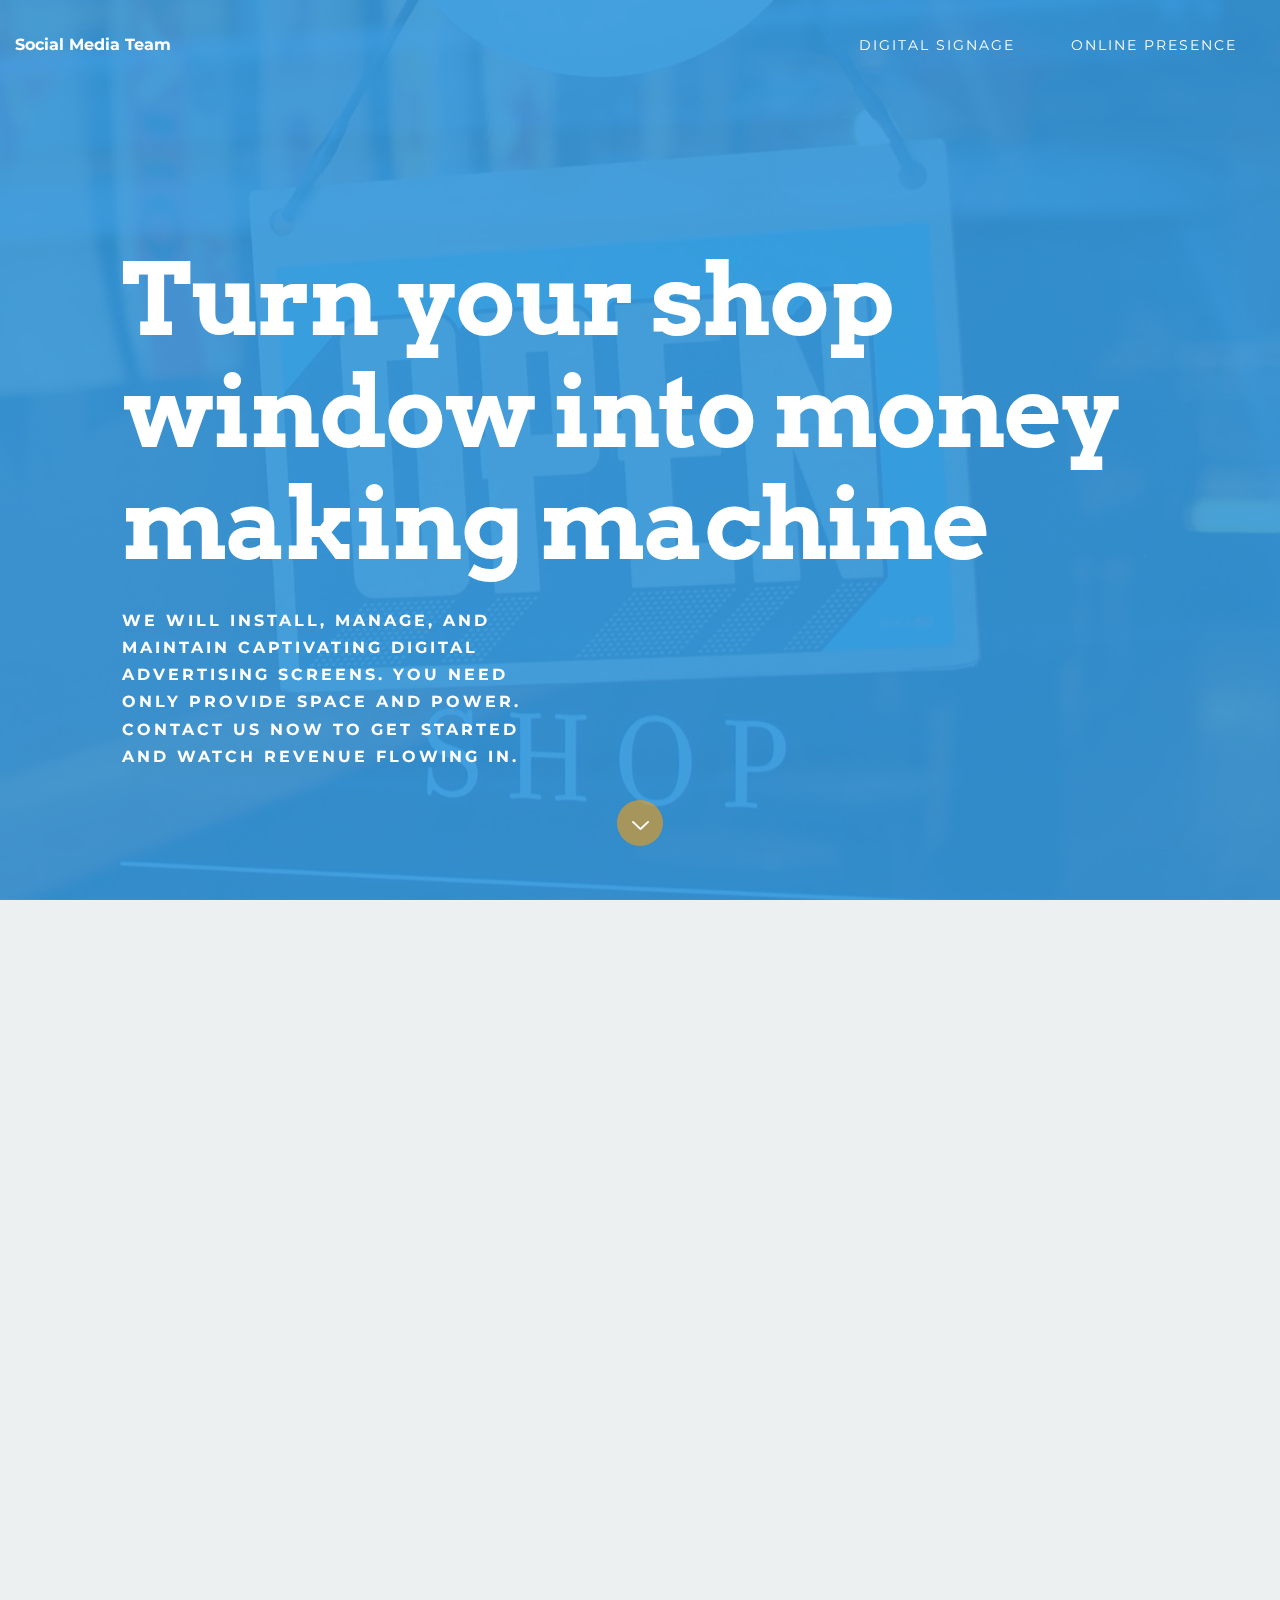
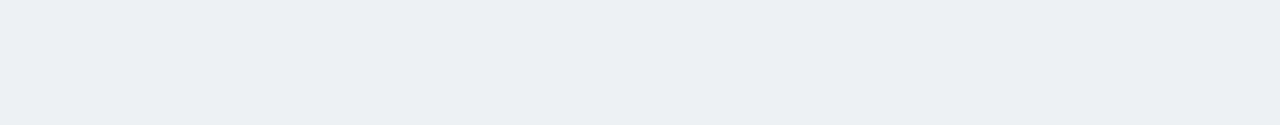
<file: index.html>
<!DOCTYPE html>
<html>
<head>
  <!-- Site made with Mobirise Website Builder v4.4.1, https://mobirise.com -->
  <meta charset="UTF-8">
  <meta http-equiv="X-UA-Compatible" content="IE=edge">
  <meta name="generator" content="Mobirise v4.4.1, mobirise.com">
  <meta name="viewport" content="width=device-width, initial-scale=1">
  <link rel="shortcut icon" href="assets/images/smt-favicon4-16x16.png" type="image/x-icon">
  <meta name="description" content="">
  <title>Home</title>
  <link rel="stylesheet" href="https://fonts.googleapis.com/css?family=Montserrat:400,700">
  <link rel="stylesheet" href="https://fonts.googleapis.com/css?family=Open+Sans:400,400i,700,700i">
  <link rel="stylesheet" href="assets/et-line-font-plugin/style.css">
  <link rel="stylesheet" href="https://fonts.googleapis.com/css?family=Arvo:400,400i,700,700i">
  <link rel="stylesheet" href="assets/bootstrap-material-design-font/css/material.css">
  <link rel="stylesheet" href="assets/tether/tether.min.css">
  <link rel="stylesheet" href="assets/bootstrap/css/bootstrap.min.css">
  <link rel="stylesheet" href="assets/socicon/css/socicon.min.css">
  <link rel="stylesheet" href="assets/colorm-icons/style.css">
  <link rel="stylesheet" href="assets/animate.css/animate.min.css">
  <link rel="stylesheet" href="assets/dropdown/css/style.css">
  <link rel="stylesheet" href="assets/theme/css/style.css">
  <link rel="stylesheet" href="assets/mobirise/css/mbr-additional.css" type="text/css">
  
  
  
</head>
<body>
<section class="menu1" id="menu-0" data-rv-view="65">

    <nav class="navbar navbar-dropdown transparent bg-color">
        <div class="container-fluid">

            <div class="mbr-table">
                <div class="mbr-table-cell">

                    <div class="navbar-brand">
                        
                        <a class="navbar-caption" href="https://mobirise.com">Social Media Team</a>
                    </div>

                </div>
                <div class="mbr-table-cell">

                    <button class="navbar-toggler pull-xs-right hidden-md-up" type="button" data-toggle="collapse" data-target="#exCollapsingNavbar">
                        <span class="hamburger-icon"></span>
                    </button>

                    <ul class="nav-dropdown collapse pull-xs-right nav navbar-nav navbar-toggleable-sm" id="exCollapsingNavbar"><li class="nav-item"><a class="nav-link link" href="index.html">DIGITAL SIGNAGE</a></li><li class="nav-item"><a class="nav-link link" href="page1.html#header2-a">ONLINE PRESENCE</a></li></ul>
                    <button hidden="" class="navbar-toggler navbar-close" type="button" data-toggle="collapse" data-target="#exCollapsingNavbar">
                        <span class="close-icon"></span>
                    </button>

                </div>
            </div>

        </div>
    </nav>

</section>

<section class="mbr-section mbr-section-hero mbr-section-full header2 mbr-section-with-arrow mbr-parallax-background mbr-after-navbar" id="header2-4" data-rv-view="67" style="background-image: url(assets/images/mike-petrucci-131818-2000x1333.jpg);">

    <div class="mbr-overlay" style="opacity: 0.9; background-color: rgb(52, 152, 219);"></div>

    <div class="mbr-table-cell mbr-table-cell-vertical-bottom">

        <div class="container-fluid">
            <div class="row">
                <div class="col-xs-12 col-lg-10 col-lg-offset-1 text-xs-left">

                    <h1 class="mbr-section-title display-1">Turn your shop window into money making machine</h1>

                    <div class="container-fluid padding-bottom-100">
                        <div class="row position-relative">
                            <div class="col-xs-12 col-md-5 padding-left-0 padding-right-0">   

                                <p class="mbr-section-subtitle display-3 margin-bottom-0 margin-top-0">We will install, manage, and maintain captivating digital advertising screens. you need only provide space and power. Contact us now to get started and watch revenue flowing in.<br></p>

                            </div>

                            <div class="col-xs-12 col-md-5 col-md-offset-2 text-xs-center text-md-right padding-left-0 padding-right-0 buttons-wrap">
        
                                <div class="mbr-section-btn" style="text-align: right;"><a class="btn btn-icon" href="https://mobirise.com"></a><a class="btn btn-icon" href="https://mobirise.com"></a><a class="btn btn-icon" href="https://mobirise.com"></a><a class="btn btn-icon" href="https://mobirise.com"></a><a class="btn btn-icon" href="https://mobirise.com"></a></div>

                            </div>
                        </div>
                    </div>

                </div>
            </div>
        </div>
    </div>

    <div class="mbr-arrow mbr-arrow-floating" aria-hidden="true">
        <a href="#form1-7">
            <img alt="" src="assets/images/arrowdown.png">
        </a>
    </div>

</section>

<section class="mbr-section form1" id="form1-7" data-rv-view="70" style="background-color: rgb(236, 240, 241); padding-top: 120px; padding-bottom: 120px;">
    

    <div class="container-fluid">
        <div class="row">
            <div class="col-xs-12 col-lg-8 col-lg-offset-2 text-xs-center">

                <p class="mbr-section-subtitle lead">YES, I WOULD LIKE TO EARN PASSIVE INCOME FROM MY SHOP!</p>

                <h1 class="mbr-section-title display-4">Contact Us</h1>
                <p class="mbr-section-text lead">Our digital screens are designed to blend well with your shop front. We allow only professionally crafted advertisements. You have the option to review each ad before going live. Sit back and continue running your business as usual, while enjoying additional revenue stream from your existing shop.</p>
                
                <div class="col-xs-12" data-form-type="formoid">


                    <div data-form-alert="true">
                        <div hidden="" data-form-alert-success="true" class="alert alert-form alert-success text-xs-center">Thanks for your interest. We will contact you soon!</div>
                    </div>


                    <form action="https://mobirise.com/" method="post" data-form-title="Contact Us">

                        <input type="hidden" value="Xa7jbaGbPIcjD7y0Vfy/MbVXy35//zdnIvW/i8G2GUfMygl0bp8MXxTZtMyNHjCjNTUWrjyXApRgDjC7MlFLh27gjdCORmooB8jJuTMYDqj1+OMkPw/pYxB+0B0yxt+Y" data-form-email="true">

                        <div class="row row-sm-offset">

                            <div class="col-xs-12 col-md-4">
                                <div class="form-group">
                                    <label class="form-control-label" for="form1-7-name">Name<span class="form-asterisk">*</span></label>
                                    <div class="form-icon"><img src="assets/images/icon-name.png"></div>
                                    <input type="text" class="form-control" name="name" required="" data-form-field="Name" placeholder="Name*" id="form1-7-name">
                                </div>
                            </div>

                            <div class="col-xs-12 col-md-4">
                                <div class="form-group">
                                    <label class="form-control-label" for="form1-7-email">Email<span class="form-asterisk">*</span></label>
                                    <div class="form-icon"><img src="assets/images/icon-email.png"></div>
                                    <input type="email" class="form-control" name="email" required="" data-form-field="Email" placeholder="Email*" id="form1-7-email">
                                </div>
                            </div>

                            <div class="col-xs-12 col-md-4">
                                <div class="form-group">
                                    <label class="form-control-label" for="form1-7-phone">Phone</label>
                                    <div class="form-icon"><img src="assets/images/icon-phone.png"></div>
                                    <input type="tel" class="form-control" name="phone" data-form-field="Phone" placeholder="Phone" id="form1-7-phone">
                                </div>
                            </div>

                        </div>

                        <div class="form-group">
                            <label class="form-control-label" for="form1-7-message">Message</label>
                            <textarea class="form-control" name="message" rows="7" data-form-field="Message" placeholder="Message" id="form1-7-message"></textarea>
                        </div>

                        <div><button type="submit" class="btn btn-primary">CONTACT US</button></div>

                    </form>
                </div>

            </div>
        </div>
    </div>

</section>


  <script src="assets/web/assets/jquery/jquery.min.js"></script>
  <script src="assets/tether/tether.min.js"></script>
  <script src="assets/bootstrap/js/bootstrap.min.js"></script>
  <script src="assets/jarallax/jarallax.js"></script>
  <script src="assets/smooth-scroll/SmoothScroll.js"></script>
  <script src="assets/viewportChecker/jquery.viewportchecker.js"></script>
  <script src="assets/dropdown/js/script.min.js"></script>
  <script src="assets/touchSwipe/jquery.touchSwipe.min.js"></script>
  <script src="assets/theme/js/script.js"></script>
  <script src="assets/formoid/formoid.min.js"></script>
  
  
  <input name="animation" type="hidden">
  </body>
</html>
</file>
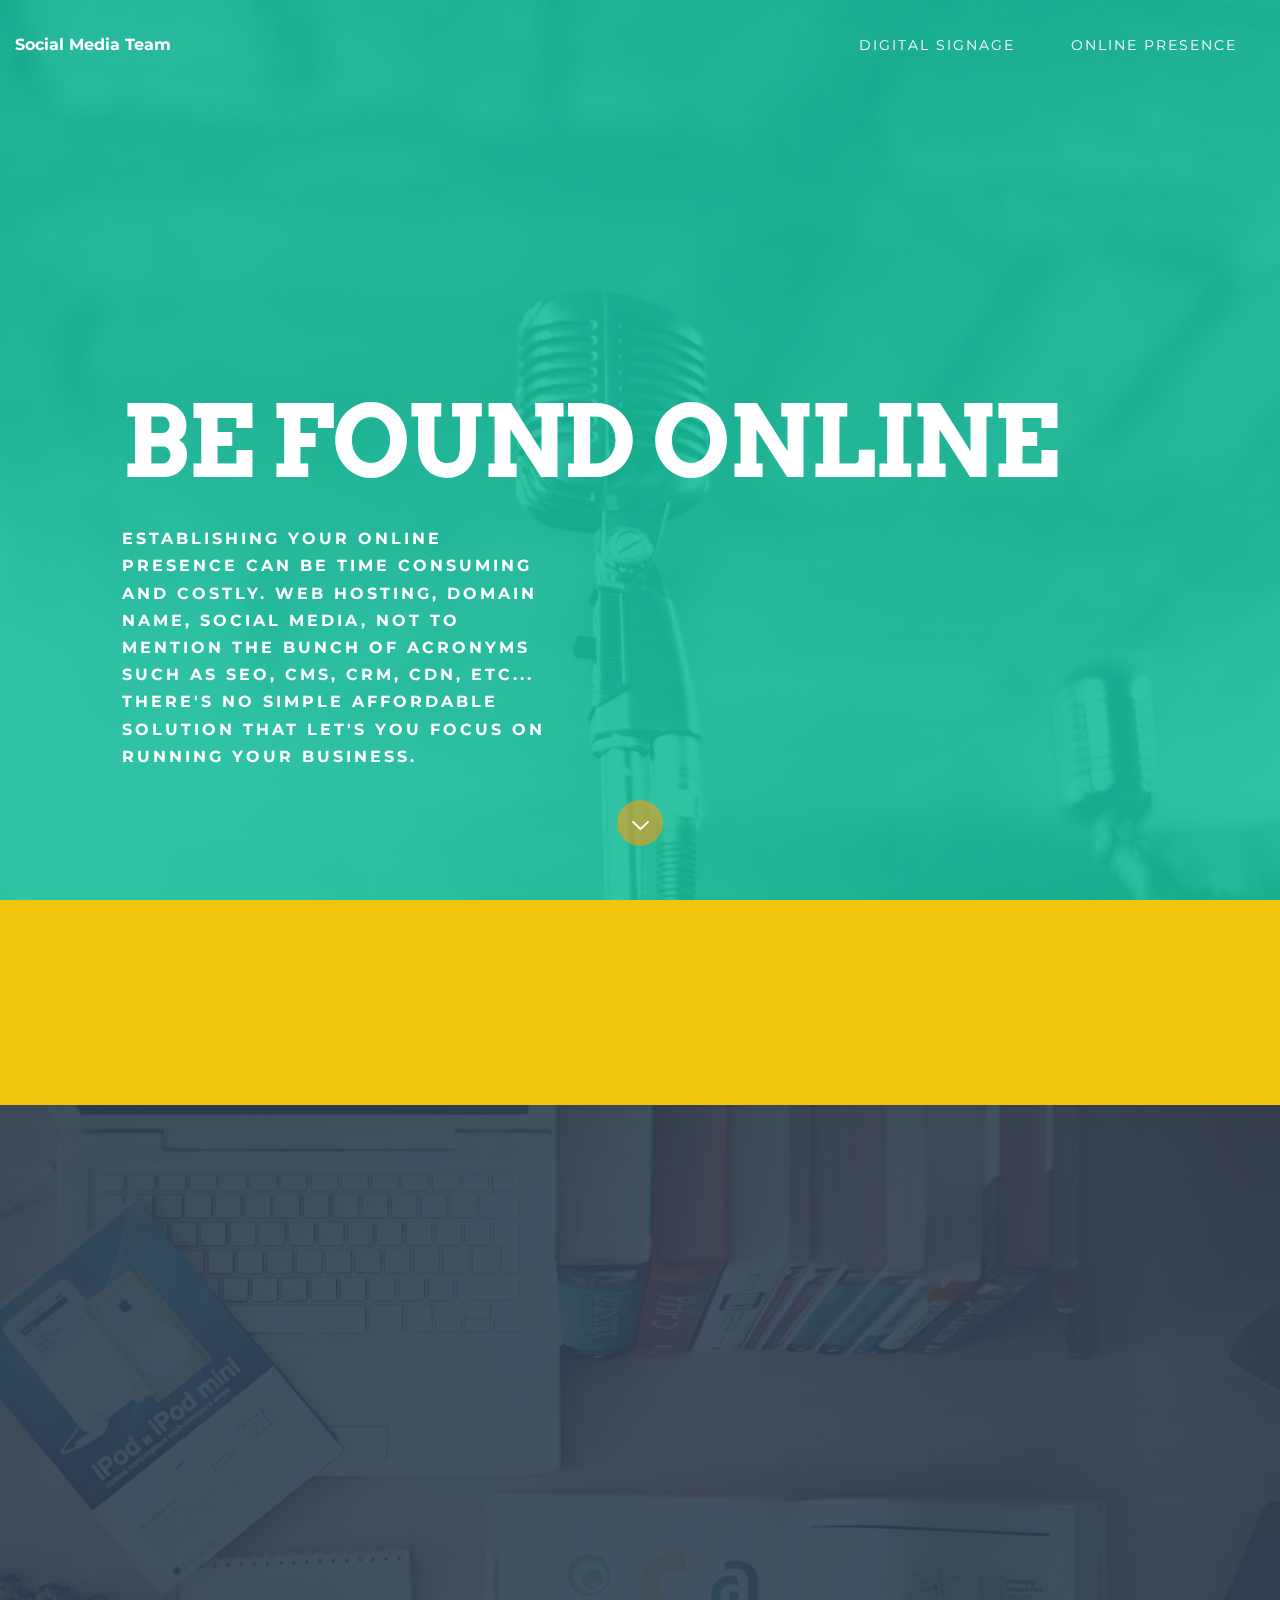
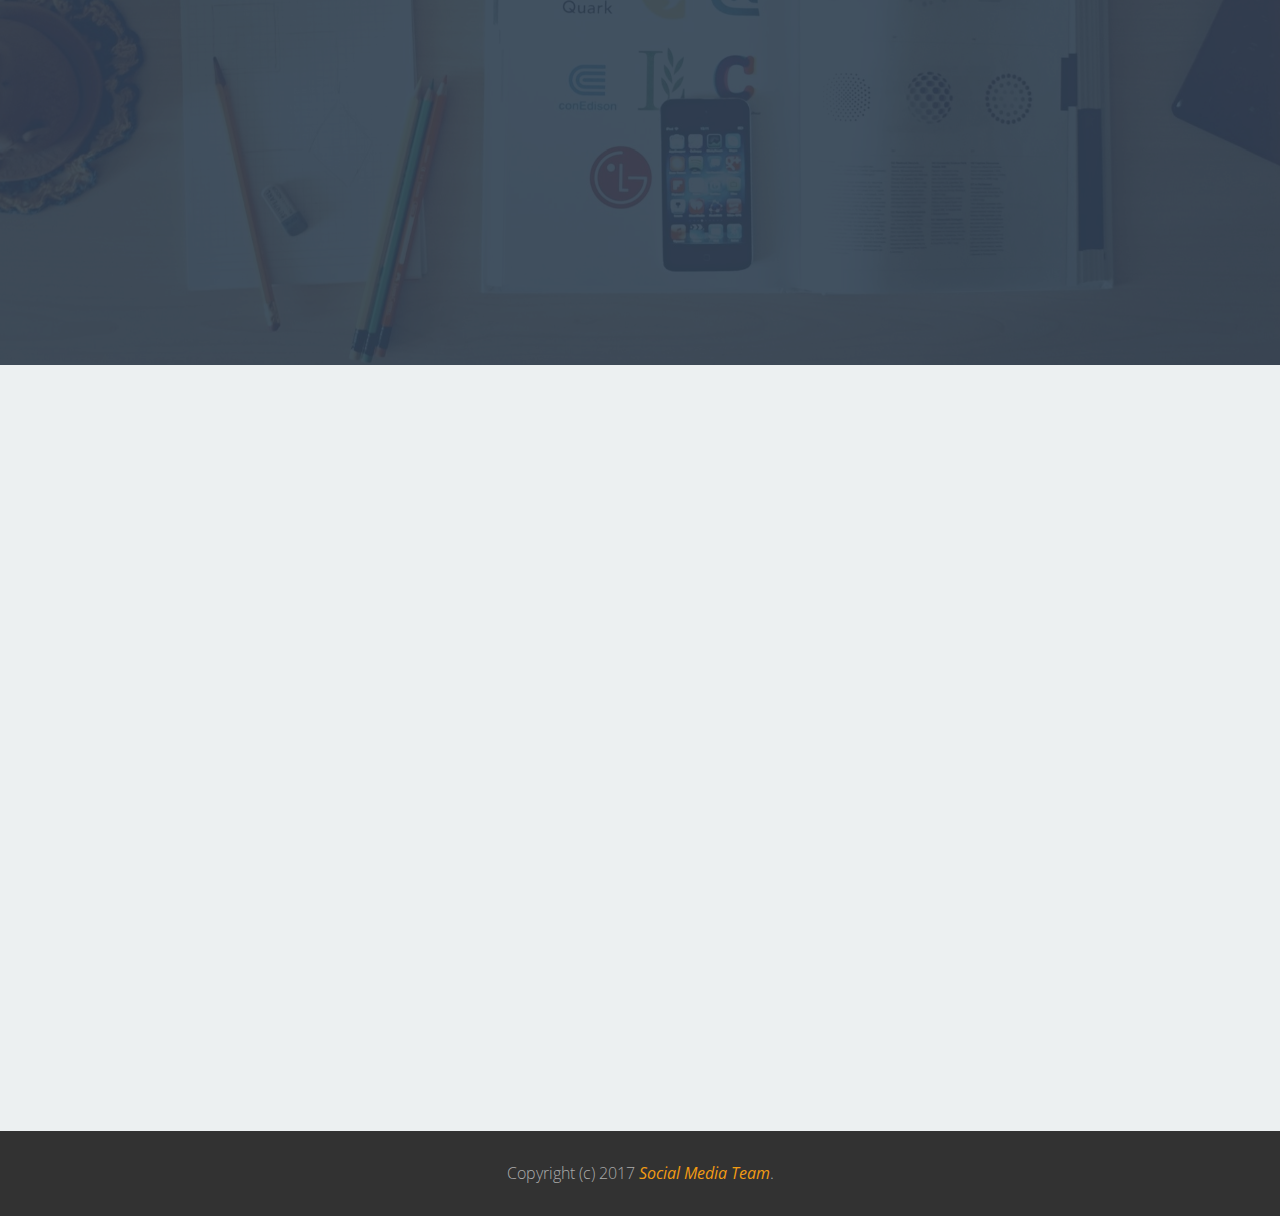
<file: page1.html>
<!DOCTYPE html>
<html>
<head>
  <!-- Site made with Mobirise Website Builder v4.4.1, https://mobirise.com -->
  <meta charset="UTF-8">
  <meta http-equiv="X-UA-Compatible" content="IE=edge">
  <meta name="generator" content="Mobirise v4.4.1, mobirise.com">
  <meta name="viewport" content="width=device-width, initial-scale=1">
  <link rel="shortcut icon" href="assets/images/smt-favicon4-16x16.png" type="image/x-icon">
  <meta name="description" content="">
  <title>Online Presence</title>
  <link rel="stylesheet" href="assets/web/assets/mobirise-icons/mobirise-icons.css">
  <link rel="stylesheet" href="https://fonts.googleapis.com/css?family=Montserrat:400,700">
  <link rel="stylesheet" href="https://fonts.googleapis.com/css?family=Open+Sans:400,400i,700,700i">
  <link rel="stylesheet" href="assets/bootstrap-material-design-font/css/material.css">
  <link rel="stylesheet" href="https://fonts.googleapis.com/css?family=Arvo:400,400i,700,700i">
  <link rel="stylesheet" href="assets/et-line-font-plugin/style.css">
  <link rel="stylesheet" href="assets/tether/tether.min.css">
  <link rel="stylesheet" href="assets/bootstrap/css/bootstrap.min.css">
  <link rel="stylesheet" href="assets/colorm-icons/style.css">
  <link rel="stylesheet" href="assets/animate.css/animate.min.css">
  <link rel="stylesheet" href="assets/dropdown/css/style.css">
  <link rel="stylesheet" href="assets/socicon/css/socicon.min.css">
  <link rel="stylesheet" href="assets/theme/css/style.css">
  <link rel="stylesheet" href="assets/mobirise/css/mbr-additional.css" type="text/css">
  
  
  
</head>
<body>
<section class="menu1" id="menu-8" data-rv-view="14">

    <nav class="navbar navbar-dropdown transparent bg-color">
        <div class="container-fluid">

            <div class="mbr-table">
                <div class="mbr-table-cell">

                    <div class="navbar-brand">
                        
                        <a class="navbar-caption" href="https://mobirise.com">Social Media Team</a>
                    </div>

                </div>
                <div class="mbr-table-cell">

                    <button class="navbar-toggler pull-xs-right hidden-md-up" type="button" data-toggle="collapse" data-target="#exCollapsingNavbar">
                        <span class="hamburger-icon"></span>
                    </button>

                    <ul class="nav-dropdown collapse pull-xs-right nav navbar-nav navbar-toggleable-sm" id="exCollapsingNavbar"><li class="nav-item"><a class="nav-link link" href="index.html">DIGITAL SIGNAGE</a></li><li class="nav-item"><a class="nav-link link" href="page1.html#header2-a">ONLINE PRESENCE</a></li></ul>
                    <button hidden="" class="navbar-toggler navbar-close" type="button" data-toggle="collapse" data-target="#exCollapsingNavbar">
                        <span class="close-icon"></span>
                    </button>

                </div>
            </div>

        </div>
    </nav>

</section>

<section class="mbr-section mbr-section-hero mbr-section-full header2 mbr-section-with-arrow mbr-parallax-background mbr-after-navbar" id="header2-a" data-rv-view="18" style="background-image: url(assets/images/05.jpg);">

    <div class="mbr-overlay" style="opacity: 0.9; background-color: rgb(26, 188, 156);"></div>

    <div class="mbr-table-cell mbr-table-cell-vertical-bottom">

        <div class="container-fluid">
            <div class="row">
                <div class="col-xs-12 col-lg-10 col-lg-offset-1 text-xs-left">

                    <h1 class="mbr-section-title display-1">BE FOUND ONLINE</h1>

                    <div class="container-fluid padding-bottom-100">
                        <div class="row position-relative">
                            <div class="col-xs-12 col-md-5 padding-left-0 padding-right-0">   

                                <p class="mbr-section-subtitle display-3 margin-bottom-0 margin-top-0">Establishing your online presence can be time consuming and costly. Web hosting, domain name, social media, not to mention the bunch of acronyms such as SEO, CMS, CRM, CDN, etc... There's no simple affordable solution that let's you focus on running your business.</p>

                            </div>

                            <div class="col-xs-12 col-md-5 col-md-offset-2 text-xs-center text-md-right padding-left-0 padding-right-0 buttons-wrap">
        
                                

                            </div>
                        </div>
                    </div>

                </div>
            </div>
        </div>
    </div>

    <div class="mbr-arrow mbr-arrow-floating" aria-hidden="true">
        <a href="#content3-b">
            <img alt="" src="assets/images/arrowdown.png">
        </a>
    </div>

</section>

<section class="mbr-section content3 mbr-section__container" id="content3-b" data-rv-view="21" style="background-color: rgb(241, 196, 15); padding-top: 20px; padding-bottom: 20px;">
    <div class="container">
        <div class="row">
            <div class="col-xs-12">
                <h3 class="mbr-section-title display-4">UNTIL NOW!</h3>
                <p class="mbr-section-subtitle lead">Social Media Team has developed an online presence package that is simple, fast, and affordable. Our package is perfect for non-technical business owners who are not familiar with web development.</p>
            </div>
        </div>
    </div>
</section>

<section class="mbr-section mbr-section-hero features1 features4" id="features1-c" data-rv-view="23" style="background-image: url(assets/images/03.jpg); padding-top: 80px; padding-bottom: 80px;">

    <div class="mbr-overlay" style="opacity: 0.9; background-color: rgb(44, 62, 80);"></div>

    <div class="mbr-table-cell">

        <div class="container-fluid">
            <div class="row">
                <div class="col-xs-12 col-lg-8 col-lg-offset-2 text-xs-center">

                    <h1 class="mbr-section-title display-1">Features</h1>

                </div>
            </div>

            <div class="mbr-cards-row row">
                <div class="mbr-cards-col col-xs-12 col-lg-3">
                    <div class="container">
                        <div class="card cart-block">
                            <div class="card-img iconbox"><a href="https://mobirise.com" class="etl-icon icon-ribbon mbr-iconfont mbr-iconfont-features4" style="font-size: 80px; color: rgb(255, 255, 255);"></a></div>
                            <div class="card-block text-xs-center">
                                <h5 class="mbr-section-subtitle lead">Simple<br></h5>
                                <p class="mbr-section-text lead">Online presence that just works. <br>All you need is a simple package that gives you a solid online presence so that when potential customers look for you, they will find you.</p>


                                
                            </div>
                        </div>
                    </div>
                </div>
                <div class="mbr-cards-col col-xs-12 col-lg-3">
                    <div class="container">
                        <div class="card cart-block">
                            <div class="card-img iconbox"><a href="https://mobirise.com" class="mbri-responsive mbr-iconfont mbr-iconfont-features4" style="font-size: 80px; color: rgb(255, 255, 255);"></a></div>
                            <div class="card-block text-xs-center">
                                <h5 class="mbr-section-subtitle lead">Responsive</h5>
                                <p class="mbr-section-text lead">Looks good on desktop, tablets, and mobile phones.<br>Many websites are still not mobile friendly causing frustrations when viewed on small screens. But your customers will be pleased to see your website looking good on their mobile devices.</p>


                                
                            </div>
                        </div>
                  </div>
                </div>
                <div class="mbr-cards-col col-xs-12 col-lg-3">
                    <div class="container">
                        <div class="card cart-block">
                            <div class="card-img iconbox"><a href="https://mobirise.com" class="etl-icon icon-hourglass mbr-iconfont mbr-iconfont-features4" style="font-size: 80px; color: rgb(255, 255, 255);"></a></div>
                            <div class="card-block text-xs-center">
                                <h5 class="mbr-section-subtitle lead">Fast</h5>
                                <p class="mbr-section-text lead">Don't test your customers' patience.<br>The average user will not wait more than a few seconds for a page to load. They will simply move on to the next site. With our service you will get fast load times from around the world.</p>


                                
                            </div>
                        </div>
                    </div>
                </div>
                <div class="mbr-cards-col col-xs-12 col-lg-3">
                    <div class="container">
                        <div class="card cart-block">
                            <div class="card-img iconbox"><a href="https://mobirise.com" class="etl-icon icon-wallet mbr-iconfont mbr-iconfont-features4" style="font-size: 80px; color: rgb(255, 255, 255);"></a></div>
                            <div class="card-block text-xs-center">
                                <h5 class="mbr-section-subtitle lead">Affordable</h5>
                                <p class="mbr-section-text lead">Quality hosting is expensive. <br>We believe in small businesses, because we are one. We charge a fair price for a good quality service.</p>


                                
                            </div>
                        </div>
                    </div>
                </div>
                
                
            </div>

        </div>
    </div>

</section>

<section class="mbr-section form1" id="form1-d" data-rv-view="26" style="background-color: rgb(236, 240, 241); padding-top: 120px; padding-bottom: 120px;">
    

    <div class="container-fluid">
        <div class="row">
            <div class="col-xs-12 col-lg-8 col-lg-offset-2 text-xs-center">

                <p class="mbr-section-subtitle lead">ESTABLISH YOUR ONLINE PRESENCE NOW AND START GROWING YOUR BUSINESS</p>

                <h1 class="mbr-section-title display-4">CONTACT FORM</h1>
                <p class="mbr-section-text lead">Ready to start? Please fill in the form below and we will get back to you.</p>
                
                <div class="col-xs-12" data-form-type="formoid">


                    <div data-form-alert="true">
                        <div hidden="" data-form-alert-success="true" class="alert alert-form alert-success text-xs-center">Thanks for filling out form!</div>
                    </div>


                    <form action="https://mobirise.com/" method="post" data-form-title="CONTACT FORM">

                        <input type="hidden" value="HPCT73wgO1F8ShS4jYk7Ln77L5y4JsrLxQ/Yz0pUiibt5F937NTNc6OPSHl713Zwbfvy4gBwiwslhvQXsGEAO5nRYVSHvTsyRTdwi2C+aMBZQngF1GBAzcA9lVl/dS9L" data-form-email="true">

                        <div class="row row-sm-offset">

                            <div class="col-xs-12 col-md-4">
                                <div class="form-group">
                                    <label class="form-control-label" for="form1-d-name">Name<span class="form-asterisk">*</span></label>
                                    <div class="form-icon"><img src="assets/images/icon-name.png"></div>
                                    <input type="text" class="form-control" name="name" required="" data-form-field="Name" placeholder="Name*" id="form1-d-name">
                                </div>
                            </div>

                            <div class="col-xs-12 col-md-4">
                                <div class="form-group">
                                    <label class="form-control-label" for="form1-d-email">Email<span class="form-asterisk">*</span></label>
                                    <div class="form-icon"><img src="assets/images/icon-email.png"></div>
                                    <input type="email" class="form-control" name="email" required="" data-form-field="Email" placeholder="Email*" id="form1-d-email">
                                </div>
                            </div>

                            <div class="col-xs-12 col-md-4">
                                <div class="form-group">
                                    <label class="form-control-label" for="form1-d-phone">Phone</label>
                                    <div class="form-icon"><img src="assets/images/icon-phone.png"></div>
                                    <input type="tel" class="form-control" name="phone" data-form-field="Phone" placeholder="Phone" id="form1-d-phone">
                                </div>
                            </div>

                        </div>

                        <div class="form-group">
                            <label class="form-control-label" for="form1-d-message">Message</label>
                            <textarea class="form-control" name="message" rows="7" data-form-field="Message" placeholder="Message" id="form1-d-message"></textarea>
                        </div>

                        <div><button type="submit" class="btn btn-primary">CONTACT US</button></div>

                    </form>
                </div>

            </div>
        </div>
    </div>

</section>

<footer class="mbr-small-footer mbr-section mbr-section-nopadding" id="footer2-e" data-rv-view="35" style="background-color: rgb(50, 50, 50); padding-top: 1.75rem; padding-bottom: 1.75rem;">
    
    <div class="container">
        <p class="text-xs-center lead">Copyright (c) 2017&nbsp;<a href="http://mobirise.com">Social Media Team</a>.</p>
    </div>
</footer>


  <script src="assets/web/assets/jquery/jquery.min.js"></script>
  <script src="assets/tether/tether.min.js"></script>
  <script src="assets/bootstrap/js/bootstrap.min.js"></script>
  <script src="assets/viewportChecker/jquery.viewportchecker.js"></script>
  <script src="assets/smooth-scroll/SmoothScroll.js"></script>
  <script src="assets/jarallax/jarallax.js"></script>
  <script src="assets/dropdown/js/script.min.js"></script>
  <script src="assets/touchSwipe/jquery.touchSwipe.min.js"></script>
  <script src="assets/theme/js/script.js"></script>
  <script src="assets/formoid/formoid.min.js"></script>
  
  
  <input name="animation" type="hidden">
  </body>
</html>
</file>
<file: assets/et-line-font-plugin/style.css>
@font-face {
	font-family: 'et-line';
	src:url('fonts/et-line.eot');
	src:url('fonts/et-line.eot?#iefix') format('embedded-opentype'),
		url('fonts/et-line.woff') format('woff'),
		url('fonts/et-line.ttf') format('truetype'),
		url('fonts/et-line.svg#et-line') format('svg');
	font-weight: normal;
	font-style: normal;
}

/* Use the following CSS code if you want to use data attributes for inserting your icons */
.etl-icon, [data-icon]:before {
	font-family: 'et-line';
	content: attr(data-icon);
	speak: none;
	font-weight: normal;
	font-variant: normal;
	text-transform: none;
	line-height: 1;
	-webkit-font-smoothing: antialiased;
	-moz-osx-font-smoothing: grayscale;
	display:inline-block;
}

/* Use the following CSS code if you want to have a class per icon */
/*
Instead of a list of all class selectors,
you can use the generic selector below, but it's slower:
[class*="icon-"] {
*/
.icon-mobile, .icon-laptop, .icon-desktop, .icon-tablet, .icon-phone, .icon-document, .icon-documents, .icon-search, .icon-clipboard, .icon-newspaper, .icon-notebook, .icon-book-open, .icon-browser, .icon-calendar, .icon-presentation, .icon-picture, .icon-pictures, .icon-video, .icon-camera, .icon-printer, .icon-toolbox, .icon-briefcase, .icon-wallet, .icon-gift, .icon-bargraph, .icon-grid, .icon-expand, .icon-focus, .icon-edit, .icon-adjustments, .icon-ribbon, .icon-hourglass, .icon-lock, .icon-megaphone, .icon-shield, .icon-trophy, .icon-flag, .icon-map, .icon-puzzle, .icon-basket, .icon-envelope, .icon-streetsign, .icon-telescope, .icon-gears, .icon-key, .icon-paperclip, .icon-attachment, .icon-pricetags, .icon-lightbulb, .icon-layers, .icon-pencil, .icon-tools, .icon-tools-2, .icon-scissors, .icon-paintbrush, .icon-magnifying-glass, .icon-circle-compass, .icon-linegraph, .icon-mic, .icon-strategy, .icon-beaker, .icon-caution, .icon-recycle, .icon-anchor, .icon-profile-male, .icon-profile-female, .icon-bike, .icon-wine, .icon-hotairballoon, .icon-globe, .icon-genius, .icon-map-pin, .icon-dial, .icon-chat, .icon-heart, .icon-cloud, .icon-upload, .icon-download, .icon-target, .icon-hazardous, .icon-piechart, .icon-speedometer, .icon-global, .icon-compass, .icon-lifesaver, .icon-clock, .icon-aperture, .icon-quote, .icon-scope, .icon-alarmclock, .icon-refresh, .icon-happy, .icon-sad, .icon-facebook, .icon-twitter, .icon-googleplus, .icon-rss, .icon-tumblr, .icon-linkedin, .icon-dribbble {
	font-family: 'et-line';
	speak: none;
	font-style: normal;
	font-weight: normal;
	font-variant: normal;
	text-transform: none;
	line-height: 1;
	-webkit-font-smoothing: antialiased;
	-moz-osx-font-smoothing: grayscale;
	display:inline-block;
}
.icon-mobile:before {
	content: "\e000";
}
.icon-laptop:before {
	content: "\e001";
}
.icon-desktop:before {
	content: "\e002";
}
.icon-tablet:before {
	content: "\e003";
}
.icon-phone:before {
	content: "\e004";
}
.icon-document:before {
	content: "\e005";
}
.icon-documents:before {
	content: "\e006";
}
.icon-search:before {
	content: "\e007";
}
.icon-clipboard:before {
	content: "\e008";
}
.icon-newspaper:before {
	content: "\e009";
}
.icon-notebook:before {
	content: "\e00a";
}
.icon-book-open:before {
	content: "\e00b";
}
.icon-browser:before {
	content: "\e00c";
}
.icon-calendar:before {
	content: "\e00d";
}
.icon-presentation:before {
	content: "\e00e";
}
.icon-picture:before {
	content: "\e00f";
}
.icon-pictures:before {
	content: "\e010";
}
.icon-video:before {
	content: "\e011";
}
.icon-camera:before {
	content: "\e012";
}
.icon-printer:before {
	content: "\e013";
}
.icon-toolbox:before {
	content: "\e014";
}
.icon-briefcase:before {
	content: "\e015";
}
.icon-wallet:before {
	content: "\e016";
}
.icon-gift:before {
	content: "\e017";
}
.icon-bargraph:before {
	content: "\e018";
}
.icon-grid:before {
	content: "\e019";
}
.icon-expand:before {
	content: "\e01a";
}
.icon-focus:before {
	content: "\e01b";
}
.icon-edit:before {
	content: "\e01c";
}
.icon-adjustments:before {
	content: "\e01d";
}
.icon-ribbon:before {
	content: "\e01e";
}
.icon-hourglass:before {
	content: "\e01f";
}
.icon-lock:before {
	content: "\e020";
}
.icon-megaphone:before {
	content: "\e021";
}
.icon-shield:before {
	content: "\e022";
}
.icon-trophy:before {
	content: "\e023";
}
.icon-flag:before {
	content: "\e024";
}
.icon-map:before {
	content: "\e025";
}
.icon-puzzle:before {
	content: "\e026";
}
.icon-basket:before {
	content: "\e027";
}
.icon-envelope:before {
	content: "\e028";
}
.icon-streetsign:before {
	content: "\e029";
}
.icon-telescope:before {
	content: "\e02a";
}
.icon-gears:before {
	content: "\e02b";
}
.icon-key:before {
	content: "\e02c";
}
.icon-paperclip:before {
	content: "\e02d";
}
.icon-attachment:before {
	content: "\e02e";
}
.icon-pricetags:before {
	content: "\e02f";
}
.icon-lightbulb:before {
	content: "\e030";
}
.icon-layers:before {
	content: "\e031";
}
.icon-pencil:before {
	content: "\e032";
}
.icon-tools:before {
	content: "\e033";
}
.icon-tools-2:before {
	content: "\e034";
}
.icon-scissors:before {
	content: "\e035";
}
.icon-paintbrush:before {
	content: "\e036";
}
.icon-magnifying-glass:before {
	content: "\e037";
}
.icon-circle-compass:before {
	content: "\e038";
}
.icon-linegraph:before {
	content: "\e039";
}
.icon-mic:before {
	content: "\e03a";
}
.icon-strategy:before {
	content: "\e03b";
}
.icon-beaker:before {
	content: "\e03c";
}
.icon-caution:before {
	content: "\e03d";
}
.icon-recycle:before {
	content: "\e03e";
}
.icon-anchor:before {
	content: "\e03f";
}
.icon-profile-male:before {
	content: "\e040";
}
.icon-profile-female:before {
	content: "\e041";
}
.icon-bike:before {
	content: "\e042";
}
.icon-wine:before {
	content: "\e043";
}
.icon-hotairballoon:before {
	content: "\e044";
}
.icon-globe:before {
	content: "\e045";
}
.icon-genius:before {
	content: "\e046";
}
.icon-map-pin:before {
	content: "\e047";
}
.icon-dial:before {
	content: "\e048";
}
.icon-chat:before {
	content: "\e049";
}
.icon-heart:before {
	content: "\e04a";
}
.icon-cloud:before {
	content: "\e04b";
}
.icon-upload:before {
	content: "\e04c";
}
.icon-download:before {
	content: "\e04d";
}
.icon-target:before {
	content: "\e04e";
}
.icon-hazardous:before {
	content: "\e04f";
}
.icon-piechart:before {
	content: "\e050";
}
.icon-speedometer:before {
	content: "\e051";
}
.icon-global:before {
	content: "\e052";
}
.icon-compass:before {
	content: "\e053";
}
.icon-lifesaver:before {
	content: "\e054";
}
.icon-clock:before {
	content: "\e055";
}
.icon-aperture:before {
	content: "\e056";
}
.icon-quote:before {
	content: "\e057";
}
.icon-scope:before {
	content: "\e058";
}
.icon-alarmclock:before {
	content: "\e059";
}
.icon-refresh:before {
	content: "\e05a";
}
.icon-happy:before {
	content: "\e05b";
}
.icon-sad:before {
	content: "\e05c";
}
.icon-facebook:before {
	content: "\e05d";
}
.icon-twitter:before {
	content: "\e05e";
}
.icon-googleplus:before {
	content: "\e05f";
}
.icon-rss:before {
	content: "\e060";
}
.icon-tumblr:before {
	content: "\e061";
}
.icon-linkedin:before {
	content: "\e062";
}
.icon-dribbble:before {
	content: "\e063";
}
</file>
<file: assets/bootstrap-material-design-font/css/material.css>
@font-face {
  font-family: 'Material-Design-Icons';
  src: url('../fonts/Material-Design-Icons.eot?3ocs8m');
  src: url('../fonts/Material-Design-Icons.eot?#iefix3ocs8m') format('embedded-opentype'), url('../fonts/Material-Design-Icons.woff?3ocs8m') format('woff'), url('../fonts/Material-Design-Icons.ttf?3ocs8m') format('truetype'), url('../fonts/Material-Design-Icons.svg?3ocs8m#Material-Design-Icons') format('svg');
  font-weight: normal;
  font-style: normal;
}
[class^="mdi-"],
[class*="mdi-"] {
  speak: none;
  display: inline-block;
  font-style: normal;
  font-variant:normal;
  font-weight:normal;
  /*font-size:24px;*/
  line-height:1;
  font-family:'Material-Design-Icons' !important;
  text-rendering: auto;
  
  -webkit-font-smoothing: antialiased;
  -moz-osx-font-smoothing: grayscale;
  -webkit-transform: translate(0, 0);
      -ms-transform: translate(0, 0);
          transform: translate(0, 0);
}
[class^="mdi-"]:before,
[class*="mdi-"]:before {
  display: inline-block;
  speak: none;
  text-decoration: inherit;
}
[class^="mdi-"].pull-left,
[class*="mdi-"].pull-left {
  margin-right: .3em;
}
[class^="mdi-"].pull-right,
[class*="mdi-"].pull-right {
  margin-left: .3em;
}
[class^="mdi-"].mdi-lg:before,
[class*="mdi-"].mdi-lg:before,
[class^="mdi-"].mdi-lg:after,
[class*="mdi-"].mdi-lg:after {
  font-size: 1.33333333em;
  line-height: 0.75em;
  vertical-align: -15%;
}
[class^="mdi-"].mdi-2x:before,
[class*="mdi-"].mdi-2x:before,
[class^="mdi-"].mdi-2x:after,
[class*="mdi-"].mdi-2x:after {
  font-size: 2em;
}
[class^="mdi-"].mdi-3x:before,
[class*="mdi-"].mdi-3x:before,
[class^="mdi-"].mdi-3x:after,
[class*="mdi-"].mdi-3x:after {
  font-size: 3em;
}
[class^="mdi-"].mdi-4x:before,
[class*="mdi-"].mdi-4x:before,
[class^="mdi-"].mdi-4x:after,
[class*="mdi-"].mdi-4x:after {
  font-size: 4em;
}
[class^="mdi-"].mdi-5x:before,
[class*="mdi-"].mdi-5x:before,
[class^="mdi-"].mdi-5x:after,
[class*="mdi-"].mdi-5x:after {
  font-size: 5em;
}
[class^="mdi-device-signal-cellular-"]:after,
[class^="mdi-device-battery-"]:after,
[class^="mdi-device-battery-charging-"]:after,
[class^="mdi-device-signal-cellular-connected-no-internet-"]:after,
[class^="mdi-device-signal-wifi-"]:after,
[class^="mdi-device-signal-wifi-statusbar-not-connected"]:after,
.mdi-device-network-wifi:after {
  opacity: .3;
  position: absolute;
  left: 0;
  top: 0;
  z-index: 1;
  display: inline-block;
  speak: none;
  text-decoration: inherit;
}
[class^="mdi-device-signal-cellular-"]:after {
  content: "\e758";
}
[class^="mdi-device-battery-"]:after {
  content: "\e735";
}
[class^="mdi-device-battery-charging-"]:after {
  content: "\e733";
}
[class^="mdi-device-signal-cellular-connected-no-internet-"]:after {
  content: "\e75d";
}
[class^="mdi-device-signal-wifi-"]:after,
.mdi-device-network-wifi:after {
  content: "\e765";
}
[class^="mdi-device-signal-wifi-statusbasr-not-connected"]:after {
  content: "\e8f7";
}
.mdi-device-signal-cellular-off:after,
.mdi-device-signal-cellular-null:after,
.mdi-device-signal-cellular-no-sim:after,
.mdi-device-signal-wifi-off:after,
.mdi-device-signal-wifi-4-bar:after,
.mdi-device-signal-cellular-4-bar:after,
.mdi-device-battery-alert:after,
.mdi-device-signal-cellular-connected-no-internet-4-bar:after,
.mdi-device-battery-std:after,
.mdi-device-battery-full .mdi-device-battery-unknown:after {
  content: "";
}
.mdi-fw {
  width: 1.28571429em;
  text-align: center;
}
.mdi-ul {
  padding-left: 0;
  margin-left: 2.14285714em;
  list-style-type: none;
}
.mdi-ul > li {
  position: relative;
}
.mdi-li {
  position: absolute;
  left: -2.14285714em;
  width: 2.14285714em;
  top: 0.14285714em;
  text-align: center;
}
.mdi-li.mdi-lg {
  left: -1.85714286em;
}
.mdi-border {
  padding: .2em .25em .15em;
  border: solid 0.08em #eeeeee;
  border-radius: .1em;
}
.mdi-spin {
  -webkit-animation: mdi-spin 2s infinite linear;
  animation: mdi-spin 2s infinite linear;
  -webkit-transform-origin: 50% 50%;
  -ms-transform-origin: 50% 50%;
      transform-origin: 50% 50%;
}
.mdi-pulse {
  -webkit-animation: mdi-spin 1s steps(8) infinite;
  animation: mdi-spin 1s steps(8) infinite;
  -webkit-transform-origin: 50% 50%;
  -ms-transform-origin: 50% 50%;
      transform-origin: 50% 50%;
}
@-webkit-keyframes mdi-spin {
  0% {
    -webkit-transform: rotate(0deg);
    transform: rotate(0deg);
  }
  100% {
    -webkit-transform: rotate(359deg);
    transform: rotate(359deg);
  }
}
@keyframes mdi-spin {
  0% {
    -webkit-transform: rotate(0deg);
    transform: rotate(0deg);
  }
  100% {
    -webkit-transform: rotate(359deg);
    transform: rotate(359deg);
  }
}
.mdi-rotate-90 {
  filter: progid:DXImageTransform.Microsoft.BasicImage(rotation=1);
  -webkit-transform: rotate(90deg);
  -ms-transform: rotate(90deg);
  transform: rotate(90deg);
}
.mdi-rotate-180 {
  filter: progid:DXImageTransform.Microsoft.BasicImage(rotation=2);
  -webkit-transform: rotate(180deg);
  -ms-transform: rotate(180deg);
  transform: rotate(180deg);
}
.mdi-rotate-270 {
  filter: progid:DXImageTransform.Microsoft.BasicImage(rotation=3);
  -webkit-transform: rotate(270deg);
  -ms-transform: rotate(270deg);
  transform: rotate(270deg);
}
.mdi-flip-horizontal {
  filter: progid:DXImageTransform.Microsoft.BasicImage(rotation=0, mirror=1);
  -webkit-transform: scale(-1, 1);
  -ms-transform: scale(-1, 1);
  transform: scale(-1, 1);
}
.mdi-flip-vertical {
  filter: progid:DXImageTransform.Microsoft.BasicImage(rotation=2, mirror=1);
  -webkit-transform: scale(1, -1);
  -ms-transform: scale(1, -1);
  transform: scale(1, -1);
}
:root .mdi-rotate-90,
:root .mdi-rotate-180,
:root .mdi-rotate-270,
:root .mdi-flip-horizontal,
:root .mdi-flip-vertical {
  -webkit-filter: none;
          filter: none;
}
.mdi-stack {
  position: relative;
  display: inline-block;
  width: 2em;
  height: 2em;
  line-height: 2em;
  vertical-align: middle;
}
.mdi-stack-1x,
.mdi-stack-2x {
  position: absolute;
  left: 0;
  width: 100%;
  text-align: center;
}
.mdi-stack-1x {
  line-height: inherit;
}
.mdi-stack-2x {
  font-size: 2em;
}
.mdi-inverse {
  color: #ffffff;
}
/* Start Icons */
.mdi-action-3d-rotation:before {
  content: "\e600";
}
.mdi-action-accessibility:before {
  content: "\e601";
}
.mdi-action-account-balance-wallet:before {
  content: "\e602";
}
.mdi-action-account-balance:before {
  content: "\e603";
}
.mdi-action-account-box:before {
  content: "\e604";
}
.mdi-action-account-child:before {
  content: "\e605";
}
.mdi-action-account-circle:before {
  content: "\e606";
}
.mdi-action-add-shopping-cart:before {
  content: "\e607";
}
.mdi-action-alarm-add:before {
  content: "\e608";
}
.mdi-action-alarm-off:before {
  content: "\e609";
}
.mdi-action-alarm-on:before {
  content: "\e60a";
}
.mdi-action-alarm:before {
  content: "\e60b";
}
.mdi-action-android:before {
  content: "\e60c";
}
.mdi-action-announcement:before {
  content: "\e60d";
}
.mdi-action-aspect-ratio:before {
  content: "\e60e";
}
.mdi-action-assessment:before {
  content: "\e60f";
}
.mdi-action-assignment-ind:before {
  content: "\e610";
}
.mdi-action-assignment-late:before {
  content: "\e611";
}
.mdi-action-assignment-return:before {
  content: "\e612";
}
.mdi-action-assignment-returned:before {
  content: "\e613";
}
.mdi-action-assignment-turned-in:before {
  content: "\e614";
}
.mdi-action-assignment:before {
  content: "\e615";
}
.mdi-action-autorenew:before {
  content: "\e616";
}
.mdi-action-backup:before {
  content: "\e617";
}
.mdi-action-book:before {
  content: "\e618";
}
.mdi-action-bookmark-outline:before {
  content: "\e619";
}
.mdi-action-bookmark:before {
  content: "\e61a";
}
.mdi-action-bug-report:before {
  content: "\e61b";
}
.mdi-action-cached:before {
  content: "\e61c";
}
.mdi-action-check-circle:before {
  content: "\e61d";
}
.mdi-action-class:before {
  content: "\e61e";
}
.mdi-action-credit-card:before {
  content: "\e61f";
}
.mdi-action-dashboard:before {
  content: "\e620";
}
.mdi-action-delete:before {
  content: "\e621";
}
.mdi-action-description:before {
  content: "\e622";
}
.mdi-action-dns:before {
  content: "\e623";
}
.mdi-action-done-all:before {
  content: "\e624";
}
.mdi-action-done:before {
  content: "\e625";
}
.mdi-action-event:before {
  content: "\e626";
}
.mdi-action-exit-to-app:before {
  content: "\e627";
}
.mdi-action-explore:before {
  content: "\e628";
}
.mdi-action-extension:before {
  content: "\e629";
}
.mdi-action-face-unlock:before {
  content: "\e62a";
}
.mdi-action-favorite-outline:before {
  content: "\e62b";
}
.mdi-action-favorite:before {
  content: "\e62c";
}
.mdi-action-find-in-page:before {
  content: "\e62d";
}
.mdi-action-find-replace:before {
  content: "\e62e";
}
.mdi-action-flip-to-back:before {
  content: "\e62f";
}
.mdi-action-flip-to-front:before {
  content: "\e630";
}
.mdi-action-get-app:before {
  content: "\e631";
}
.mdi-action-grade:before {
  content: "\e632";
}
.mdi-action-group-work:before {
  content: "\e633";
}
.mdi-action-help:before {
  content: "\e634";
}
.mdi-action-highlight-remove:before {
  content: "\e635";
}
.mdi-action-history:before {
  content: "\e636";
}
.mdi-action-home:before {
  content: "\e637";
}
.mdi-action-https:before {
  content: "\e638";
}
.mdi-action-info-outline:before {
  content: "\e639";
}
.mdi-action-info:before {
  content: "\e63a";
}
.mdi-action-input:before {
  content: "\e63b";
}
.mdi-action-invert-colors:before {
  content: "\e63c";
}
.mdi-action-label-outline:before {
  content: "\e63d";
}
.mdi-action-label:before {
  content: "\e63e";
}
.mdi-action-language:before {
  content: "\e63f";
}
.mdi-action-launch:before {
  content: "\e640";
}
.mdi-action-list:before {
  content: "\e641";
}
.mdi-action-lock-open:before {
  content: "\e642";
}
.mdi-action-lock-outline:before {
  content: "\e643";
}
.mdi-action-lock:before {
  content: "\e644";
}
.mdi-action-loyalty:before {
  content: "\e645";
}
.mdi-action-markunread-mailbox:before {
  content: "\e646";
}
.mdi-action-note-add:before {
  content: "\e647";
}
.mdi-action-open-in-browser:before {
  content: "\e648";
}
.mdi-action-open-in-new:before {
  content: "\e649";
}
.mdi-action-open-with:before {
  content: "\e64a";
}
.mdi-action-pageview:before {
  content: "\e64b";
}
.mdi-action-payment:before {
  content: "\e64c";
}
.mdi-action-perm-camera-mic:before {
  content: "\e64d";
}
.mdi-action-perm-contact-cal:before {
  content: "\e64e";
}
.mdi-action-perm-data-setting:before {
  content: "\e64f";
}
.mdi-action-perm-device-info:before {
  content: "\e650";
}
.mdi-action-perm-identity:before {
  content: "\e651";
}
.mdi-action-perm-media:before {
  content: "\e652";
}
.mdi-action-perm-phone-msg:before {
  content: "\e653";
}
.mdi-action-perm-scan-wifi:before {
  content: "\e654";
}
.mdi-action-picture-in-picture:before {
  content: "\e655";
}
.mdi-action-polymer:before {
  content: "\e656";
}
.mdi-action-print:before {
  content: "\e657";
}
.mdi-action-query-builder:before {
  content: "\e658";
}
.mdi-action-question-answer:before {
  content: "\e659";
}
.mdi-action-receipt:before {
  content: "\e65a";
}
.mdi-action-redeem:before {
  content: "\e65b";
}
.mdi-action-reorder:before {
  content: "\e65c";
}
.mdi-action-report-problem:before {
  content: "\e65d";
}
.mdi-action-restore:before {
  content: "\e65e";
}
.mdi-action-room:before {
  content: "\e65f";
}
.mdi-action-schedule:before {
  content: "\e660";
}
.mdi-action-search:before {
  content: "\e661";
}
.mdi-action-settings-applications:before {
  content: "\e662";
}
.mdi-action-settings-backup-restore:before {
  content: "\e663";
}
.mdi-action-settings-bluetooth:before {
  content: "\e664";
}
.mdi-action-settings-cell:before {
  content: "\e665";
}
.mdi-action-settings-display:before {
  content: "\e666";
}
.mdi-action-settings-ethernet:before {
  content: "\e667";
}
.mdi-action-settings-input-antenna:before {
  content: "\e668";
}
.mdi-action-settings-input-component:before {
  content: "\e669";
}
.mdi-action-settings-input-composite:before {
  content: "\e66a";
}
.mdi-action-settings-input-hdmi:before {
  content: "\e66b";
}
.mdi-action-settings-input-svideo:before {
  content: "\e66c";
}
.mdi-action-settings-overscan:before {
  content: "\e66d";
}
.mdi-action-settings-phone:before {
  content: "\e66e";
}
.mdi-action-settings-power:before {
  content: "\e66f";
}
.mdi-action-settings-remote:before {
  content: "\e670";
}
.mdi-action-settings-voice:before {
  content: "\e671";
}
.mdi-action-settings:before {
  content: "\e672";
}
.mdi-action-shop-two:before {
  content: "\e673";
}
.mdi-action-shop:before {
  content: "\e674";
}
.mdi-action-shopping-basket:before {
  content: "\e675";
}
.mdi-action-shopping-cart:before {
  content: "\e676";
}
.mdi-action-speaker-notes:before {
  content: "\e677";
}
.mdi-action-spellcheck:before {
  content: "\e678";
}
.mdi-action-star-rate:before {
  content: "\e679";
}
.mdi-action-stars:before {
  content: "\e67a";
}
.mdi-action-store:before {
  content: "\e67b";
}
.mdi-action-subject:before {
  content: "\e67c";
}
.mdi-action-supervisor-account:before {
  content: "\e67d";
}
.mdi-action-swap-horiz:before {
  content: "\e67e";
}
.mdi-action-swap-vert-circle:before {
  content: "\e67f";
}
.mdi-action-swap-vert:before {
  content: "\e680";
}
.mdi-action-system-update-tv:before {
  content: "\e681";
}
.mdi-action-tab-unselected:before {
  content: "\e682";
}
.mdi-action-tab:before {
  content: "\e683";
}
.mdi-action-theaters:before {
  content: "\e684";
}
.mdi-action-thumb-down:before {
  content: "\e685";
}
.mdi-action-thumb-up:before {
  content: "\e686";
}
.mdi-action-thumbs-up-down:before {
  content: "\e687";
}
.mdi-action-toc:before {
  content: "\e688";
}
.mdi-action-today:before {
  content: "\e689";
}
.mdi-action-track-changes:before {
  content: "\e68a";
}
.mdi-action-translate:before {
  content: "\e68b";
}
.mdi-action-trending-down:before {
  content: "\e68c";
}
.mdi-action-trending-neutral:before {
  content: "\e68d";
}
.mdi-action-trending-up:before {
  content: "\e68e";
}
.mdi-action-turned-in-not:before {
  content: "\e68f";
}
.mdi-action-turned-in:before {
  content: "\e690";
}
.mdi-action-verified-user:before {
  content: "\e691";
}
.mdi-action-view-agenda:before {
  content: "\e692";
}
.mdi-action-view-array:before {
  content: "\e693";
}
.mdi-action-view-carousel:before {
  content: "\e694";
}
.mdi-action-view-column:before {
  content: "\e695";
}
.mdi-action-view-day:before {
  content: "\e696";
}
.mdi-action-view-headline:before {
  content: "\e697";
}
.mdi-action-view-list:before {
  content: "\e698";
}
.mdi-action-view-module:before {
  content: "\e699";
}
.mdi-action-view-quilt:before {
  content: "\e69a";
}
.mdi-action-view-stream:before {
  content: "\e69b";
}
.mdi-action-view-week:before {
  content: "\e69c";
}
.mdi-action-visibility-off:before {
  content: "\e69d";
}
.mdi-action-visibility:before {
  content: "\e69e";
}
.mdi-action-wallet-giftcard:before {
  content: "\e69f";
}
.mdi-action-wallet-membership:before {
  content: "\e6a0";
}
.mdi-action-wallet-travel:before {
  content: "\e6a1";
}
.mdi-action-work:before {
  content: "\e6a2";
}
.mdi-alert-error:before {
  content: "\e6a3";
}
.mdi-alert-warning:before {
  content: "\e6a4";
}
.mdi-av-album:before {
  content: "\e6a5";
}
.mdi-av-closed-caption:before {
  content: "\e6a6";
}
.mdi-av-equalizer:before {
  content: "\e6a7";
}
.mdi-av-explicit:before {
  content: "\e6a8";
}
.mdi-av-fast-forward:before {
  content: "\e6a9";
}
.mdi-av-fast-rewind:before {
  content: "\e6aa";
}
.mdi-av-games:before {
  content: "\e6ab";
}
.mdi-av-hearing:before {
  content: "\e6ac";
}
.mdi-av-high-quality:before {
  content: "\e6ad";
}
.mdi-av-loop:before {
  content: "\e6ae";
}
.mdi-av-mic-none:before {
  content: "\e6af";
}
.mdi-av-mic-off:before {
  content: "\e6b0";
}
.mdi-av-mic:before {
  content: "\e6b1";
}
.mdi-av-movie:before {
  content: "\e6b2";
}
.mdi-av-my-library-add:before {
  content: "\e6b3";
}
.mdi-av-my-library-books:before {
  content: "\e6b4";
}
.mdi-av-my-library-music:before {
  content: "\e6b5";
}
.mdi-av-new-releases:before {
  content: "\e6b6";
}
.mdi-av-not-interested:before {
  content: "\e6b7";
}
.mdi-av-pause-circle-fill:before {
  content: "\e6b8";
}
.mdi-av-pause-circle-outline:before {
  content: "\e6b9";
}
.mdi-av-pause:before {
  content: "\e6ba";
}
.mdi-av-play-arrow:before {
  content: "\e6bb";
}
.mdi-av-play-circle-fill:before {
  content: "\e6bc";
}
.mdi-av-play-circle-outline:before {
  content: "\e6bd";
}
.mdi-av-play-shopping-bag:before {
  content: "\e6be";
}
.mdi-av-playlist-add:before {
  content: "\e6bf";
}
.mdi-av-queue-music:before {
  content: "\e6c0";
}
.mdi-av-queue:before {
  content: "\e6c1";
}
.mdi-av-radio:before {
  content: "\e6c2";
}
.mdi-av-recent-actors:before {
  content: "\e6c3";
}
.mdi-av-repeat-one:before {
  content: "\e6c4";
}
.mdi-av-repeat:before {
  content: "\e6c5";
}
.mdi-av-replay:before {
  content: "\e6c6";
}
.mdi-av-shuffle:before {
  content: "\e6c7";
}
.mdi-av-skip-next:before {
  content: "\e6c8";
}
.mdi-av-skip-previous:before {
  content: "\e6c9";
}
.mdi-av-snooze:before {
  content: "\e6ca";
}
.mdi-av-stop:before {
  content: "\e6cb";
}
.mdi-av-subtitles:before {
  content: "\e6cc";
}
.mdi-av-surround-sound:before {
  content: "\e6cd";
}
.mdi-av-timer:before {
  content: "\e6ce";
}
.mdi-av-video-collection:before {
  content: "\e6cf";
}
.mdi-av-videocam-off:before {
  content: "\e6d0";
}
.mdi-av-videocam:before {
  content: "\e6d1";
}
.mdi-av-volume-down:before {
  content: "\e6d2";
}
.mdi-av-volume-mute:before {
  content: "\e6d3";
}
.mdi-av-volume-off:before {
  content: "\e6d4";
}
.mdi-av-volume-up:before {
  content: "\e6d5";
}
.mdi-av-web:before {
  content: "\e6d6";
}
.mdi-communication-business:before {
  content: "\e6d7";
}
.mdi-communication-call-end:before {
  content: "\e6d8";
}
.mdi-communication-call-made:before {
  content: "\e6d9";
}
.mdi-communication-call-merge:before {
  content: "\e6da";
}
.mdi-communication-call-missed:before {
  content: "\e6db";
}
.mdi-communication-call-received:before {
  content: "\e6dc";
}
.mdi-communication-call-split:before {
  content: "\e6dd";
}
.mdi-communication-call:before {
  content: "\e6de";
}
.mdi-communication-chat:before {
  content: "\e6df";
}
.mdi-communication-clear-all:before {
  content: "\e6e0";
}
.mdi-communication-comment:before {
  content: "\e6e1";
}
.mdi-communication-contacts:before {
  content: "\e6e2";
}
.mdi-communication-dialer-sip:before {
  content: "\e6e3";
}
.mdi-communication-dialpad:before {
  content: "\e6e4";
}
.mdi-communication-dnd-on:before {
  content: "\e6e5";
}
.mdi-communication-email:before {
  content: "\e6e6";
}
.mdi-communication-forum:before {
  content: "\e6e7";
}
.mdi-communication-import-export:before {
  content: "\e6e8";
}
.mdi-communication-invert-colors-off:before {
  content: "\e6e9";
}
.mdi-communication-invert-colors-on:before {
  content: "\e6ea";
}
.mdi-communication-live-help:before {
  content: "\e6eb";
}
.mdi-communication-location-off:before {
  content: "\e6ec";
}
.mdi-communication-location-on:before {
  content: "\e6ed";
}
.mdi-communication-message:before {
  content: "\e6ee";
}
.mdi-communication-messenger:before {
  content: "\e6ef";
}
.mdi-communication-no-sim:before {
  content: "\e6f0";
}
.mdi-communication-phone:before {
  content: "\e6f1";
}
.mdi-communication-portable-wifi-off:before {
  content: "\e6f2";
}
.mdi-communication-quick-contacts-dialer:before {
  content: "\e6f3";
}
.mdi-communication-quick-contacts-mail:before {
  content: "\e6f4";
}
.mdi-communication-ring-volume:before {
  content: "\e6f5";
}
.mdi-communication-stay-current-landscape:before {
  content: "\e6f6";
}
.mdi-communication-stay-current-portrait:before {
  content: "\e6f7";
}
.mdi-communication-stay-primary-landscape:before {
  content: "\e6f8";
}
.mdi-communication-stay-primary-portrait:before {
  content: "\e6f9";
}
.mdi-communication-swap-calls:before {
  content: "\e6fa";
}
.mdi-communication-textsms:before {
  content: "\e6fb";
}
.mdi-communication-voicemail:before {
  content: "\e6fc";
}
.mdi-communication-vpn-key:before {
  content: "\e6fd";
}
.mdi-content-add-box:before {
  content: "\e6fe";
}
.mdi-content-add-circle-outline:before {
  content: "\e6ff";
}
.mdi-content-add-circle:before {
  content: "\e700";
}
.mdi-content-add:before {
  content: "\e701";
}
.mdi-content-archive:before {
  content: "\e702";
}
.mdi-content-backspace:before {
  content: "\e703";
}
.mdi-content-block:before {
  content: "\e704";
}
.mdi-content-clear:before {
  content: "\e705";
}
.mdi-content-content-copy:before {
  content: "\e706";
}
.mdi-content-content-cut:before {
  content: "\e707";
}
.mdi-content-content-paste:before {
  content: "\e708";
}
.mdi-content-create:before {
  content: "\e709";
}
.mdi-content-drafts:before {
  content: "\e70a";
}
.mdi-content-filter-list:before {
  content: "\e70b";
}
.mdi-content-flag:before {
  content: "\e70c";
}
.mdi-content-forward:before {
  content: "\e70d";
}
.mdi-content-gesture:before {
  content: "\e70e";
}
.mdi-content-inbox:before {
  content: "\e70f";
}
.mdi-content-link:before {
  content: "\e710";
}
.mdi-content-mail:before {
  content: "\e711";
}
.mdi-content-markunread:before {
  content: "\e712";
}
.mdi-content-redo:before {
  content: "\e713";
}
.mdi-content-remove-circle-outline:before {
  content: "\e714";
}
.mdi-content-remove-circle:before {
  content: "\e715";
}
.mdi-content-remove:before {
  content: "\e716";
}
.mdi-content-reply-all:before {
  content: "\e717";
}
.mdi-content-reply:before {
  content: "\e718";
}
.mdi-content-report:before {
  content: "\e719";
}
.mdi-content-save:before {
  content: "\e71a";
}
.mdi-content-select-all:before {
  content: "\e71b";
}
.mdi-content-send:before {
  content: "\e71c";
}
.mdi-content-sort:before {
  content: "\e71d";
}
.mdi-content-text-format:before {
  content: "\e71e";
}
.mdi-content-undo:before {
  content: "\e71f";
}
.mdi-editor-attach-file:before {
  content: "\e776";
}
.mdi-editor-attach-money:before {
  content: "\e777";
}
.mdi-editor-border-all:before {
  content: "\e778";
}
.mdi-editor-border-bottom:before {
  content: "\e779";
}
.mdi-editor-border-clear:before {
  content: "\e77a";
}
.mdi-editor-border-color:before {
  content: "\e77b";
}
.mdi-editor-border-horizontal:before {
  content: "\e77c";
}
.mdi-editor-border-inner:before {
  content: "\e77d";
}
.mdi-editor-border-left:before {
  content: "\e77e";
}
.mdi-editor-border-outer:before {
  content: "\e77f";
}
.mdi-editor-border-right:before {
  content: "\e780";
}
.mdi-editor-border-style:before {
  content: "\e781";
}
.mdi-editor-border-top:before {
  content: "\e782";
}
.mdi-editor-border-vertical:before {
  content: "\e783";
}
.mdi-editor-format-align-center:before {
  content: "\e784";
}
.mdi-editor-format-align-justify:before {
  content: "\e785";
}
.mdi-editor-format-align-left:before {
  content: "\e786";
}
.mdi-editor-format-align-right:before {
  content: "\e787";
}
.mdi-editor-format-bold:before {
  content: "\e788";
}
.mdi-editor-format-clear:before {
  content: "\e789";
}
.mdi-editor-format-color-fill:before {
  content: "\e78a";
}
.mdi-editor-format-color-reset:before {
  content: "\e78b";
}
.mdi-editor-format-color-text:before {
  content: "\e78c";
}
.mdi-editor-format-indent-decrease:before {
  content: "\e78d";
}
.mdi-editor-format-indent-increase:before {
  content: "\e78e";
}
.mdi-editor-format-italic:before {
  content: "\e78f";
}
.mdi-editor-format-line-spacing:before {
  content: "\e790";
}
.mdi-editor-format-list-bulleted:before {
  content: "\e791";
}
.mdi-editor-format-list-numbered:before {
  content: "\e792";
}
.mdi-editor-format-paint:before {
  content: "\e793";
}
.mdi-editor-format-quote:before {
  content: "\e794";
}
.mdi-editor-format-size:before {
  content: "\e795";
}
.mdi-editor-format-strikethrough:before {
  content: "\e796";
}
.mdi-editor-format-textdirection-l-to-r:before {
  content: "\e797";
}
.mdi-editor-format-textdirection-r-to-l:before {
  content: "\e798";
}
.mdi-editor-format-underline:before {
  content: "\e799";
}
.mdi-editor-functions:before {
  content: "\e79a";
}
.mdi-editor-insert-chart:before {
  content: "\e79b";
}
.mdi-editor-insert-comment:before {
  content: "\e79c";
}
.mdi-editor-insert-drive-file:before {
  content: "\e79d";
}
.mdi-editor-insert-emoticon:before {
  content: "\e79e";
}
.mdi-editor-insert-invitation:before {
  content: "\e79f";
}
.mdi-editor-insert-link:before {
  content: "\e7a0";
}
.mdi-editor-insert-photo:before {
  content: "\e7a1";
}
.mdi-editor-merge-type:before {
  content: "\e7a2";
}
.mdi-editor-mode-comment:before {
  content: "\e7a3";
}
.mdi-editor-mode-edit:before {
  content: "\e7a4";
}
.mdi-editor-publish:before {
  content: "\e7a5";
}
.mdi-editor-vertical-align-bottom:before {
  content: "\e7a6";
}
.mdi-editor-vertical-align-center:before {
  content: "\e7a7";
}
.mdi-editor-vertical-align-top:before {
  content: "\e7a8";
}
.mdi-editor-wrap-text:before {
  content: "\e7a9";
}
.mdi-file-attachment:before {
  content: "\e7aa";
}
.mdi-file-cloud-circle:before {
  content: "\e7ab";
}
.mdi-file-cloud-done:before {
  content: "\e7ac";
}
.mdi-file-cloud-download:before {
  content: "\e7ad";
}
.mdi-file-cloud-off:before {
  content: "\e7ae";
}
.mdi-file-cloud-queue:before {
  content: "\e7af";
}
.mdi-file-cloud-upload:before {
  content: "\e7b0";
}
.mdi-file-cloud:before {
  content: "\e7b1";
}
.mdi-file-file-download:before {
  content: "\e7b2";
}
.mdi-file-file-upload:before {
  content: "\e7b3";
}
.mdi-file-folder-open:before {
  content: "\e7b4";
}
.mdi-file-folder-shared:before {
  content: "\e7b5";
}
.mdi-file-folder:before {
  content: "\e7b6";
}
.mdi-device-access-alarm:before {
  content: "\e720";
}
.mdi-device-access-alarms:before {
  content: "\e721";
}
.mdi-device-access-time:before {
  content: "\e722";
}
.mdi-device-add-alarm:before {
  content: "\e723";
}
.mdi-device-airplanemode-off:before {
  content: "\e724";
}
.mdi-device-airplanemode-on:before {
  content: "\e725";
}
.mdi-device-battery-20:before {
  content: "\e726";
}
.mdi-device-battery-30:before {
  content: "\e727";
}
.mdi-device-battery-50:before {
  content: "\e728";
}
.mdi-device-battery-60:before {
  content: "\e729";
}
.mdi-device-battery-80:before {
  content: "\e72a";
}
.mdi-device-battery-90:before {
  content: "\e72b";
}
.mdi-device-battery-alert:before {
  content: "\e72c";
}
.mdi-device-battery-charging-20:before {
  content: "\e72d";
}
.mdi-device-battery-charging-30:before {
  content: "\e72e";
}
.mdi-device-battery-charging-50:before {
  content: "\e72f";
}
.mdi-device-battery-charging-60:before {
  content: "\e730";
}
.mdi-device-battery-charging-80:before {
  content: "\e731";
}
.mdi-device-battery-charging-90:before {
  content: "\e732";
}
.mdi-device-battery-charging-full:before {
  content: "\e733";
}
.mdi-device-battery-full:before {
  content: "\e734";
}
.mdi-device-battery-std:before {
  content: "\e735";
}
.mdi-device-battery-unknown:before {
  content: "\e736";
}
.mdi-device-bluetooth-connected:before {
  content: "\e737";
}
.mdi-device-bluetooth-disabled:before {
  content: "\e738";
}
.mdi-device-bluetooth-searching:before {
  content: "\e739";
}
.mdi-device-bluetooth:before {
  content: "\e73a";
}
.mdi-device-brightness-auto:before {
  content: "\e73b";
}
.mdi-device-brightness-high:before {
  content: "\e73c";
}
.mdi-device-brightness-low:before {
  content: "\e73d";
}
.mdi-device-brightness-medium:before {
  content: "\e73e";
}
.mdi-device-data-usage:before {
  content: "\e73f";
}
.mdi-device-developer-mode:before {
  content: "\e740";
}
.mdi-device-devices:before {
  content: "\e741";
}
.mdi-device-dvr:before {
  content: "\e742";
}
.mdi-device-gps-fixed:before {
  content: "\e743";
}
.mdi-device-gps-not-fixed:before {
  content: "\e744";
}
.mdi-device-gps-off:before {
  content: "\e745";
}
.mdi-device-location-disabled:before {
  content: "\e746";
}
.mdi-device-location-searching:before {
  content: "\e747";
}
.mdi-device-multitrack-audio:before {
  content: "\e748";
}
.mdi-device-network-cell:before {
  content: "\e749";
}
.mdi-device-network-wifi:before {
  content: "\e74a";
}
.mdi-device-nfc:before {
  content: "\e74b";
}
.mdi-device-now-wallpaper:before {
  content: "\e74c";
}
.mdi-device-now-widgets:before {
  content: "\e74d";
}
.mdi-device-screen-lock-landscape:before {
  content: "\e74e";
}
.mdi-device-screen-lock-portrait:before {
  content: "\e74f";
}
.mdi-device-screen-lock-rotation:before {
  content: "\e750";
}
.mdi-device-screen-rotation:before {
  content: "\e751";
}
.mdi-device-sd-storage:before {
  content: "\e752";
}
.mdi-device-settings-system-daydream:before {
  content: "\e753";
}
.mdi-device-signal-cellular-0-bar:before {
  content: "\e754";
}
.mdi-device-signal-cellular-1-bar:before {
  content: "\e755";
}
.mdi-device-signal-cellular-2-bar:before {
  content: "\e756";
}
.mdi-device-signal-cellular-3-bar:before {
  content: "\e757";
}
.mdi-device-signal-cellular-4-bar:before {
  content: "\e758";
}
.mdi-signal-wifi-statusbar-connected-no-internet-after:before {
  content: "\e8f6";
}
.mdi-device-signal-cellular-connected-no-internet-0-bar:before {
  content: "\e759";
}
.mdi-device-signal-cellular-connected-no-internet-1-bar:before {
  content: "\e75a";
}
.mdi-device-signal-cellular-connected-no-internet-2-bar:before {
  content: "\e75b";
}
.mdi-device-signal-cellular-connected-no-internet-3-bar:before {
  content: "\e75c";
}
.mdi-device-signal-cellular-connected-no-internet-4-bar:before {
  content: "\e75d";
}
.mdi-device-signal-cellular-no-sim:before {
  content: "\e75e";
}
.mdi-device-signal-cellular-null:before {
  content: "\e75f";
}
.mdi-device-signal-cellular-off:before {
  content: "\e760";
}
.mdi-device-signal-wifi-0-bar:before {
  content: "\e761";
}
.mdi-device-signal-wifi-1-bar:before {
  content: "\e762";
}
.mdi-device-signal-wifi-2-bar:before {
  content: "\e763";
}
.mdi-device-signal-wifi-3-bar:before {
  content: "\e764";
}
.mdi-device-signal-wifi-4-bar:before {
  content: "\e765";
}
.mdi-device-signal-wifi-off:before {
  content: "\e766";
}
.mdi-device-signal-wifi-statusbar-1-bar:before {
  content: "\e767";
}
.mdi-device-signal-wifi-statusbar-2-bar:before {
  content: "\e768";
}
.mdi-device-signal-wifi-statusbar-3-bar:before {
  content: "\e769";
}
.mdi-device-signal-wifi-statusbar-4-bar:before {
  content: "\e76a";
}
.mdi-device-signal-wifi-statusbar-connected-no-internet-:before {
  content: "\e76b";
}
.mdi-device-signal-wifi-statusbar-connected-no-internet:before {
  content: "\e76f";
}
.mdi-device-signal-wifi-statusbar-connected-no-internet-2:before {
  content: "\e76c";
}
.mdi-device-signal-wifi-statusbar-connected-no-internet-3:before {
  content: "\e76d";
}
.mdi-device-signal-wifi-statusbar-connected-no-internet-4:before {
  content: "\e76e";
}
.mdi-signal-wifi-statusbar-not-connected-after:before {
  content: "\e8f7";
}
.mdi-device-signal-wifi-statusbar-not-connected:before {
  content: "\e770";
}
.mdi-device-signal-wifi-statusbar-null:before {
  content: "\e771";
}
.mdi-device-storage:before {
  content: "\e772";
}
.mdi-device-usb:before {
  content: "\e773";
}
.mdi-device-wifi-lock:before {
  content: "\e774";
}
.mdi-device-wifi-tethering:before {
  content: "\e775";
}
.mdi-hardware-cast-connected:before {
  content: "\e7b7";
}
.mdi-hardware-cast:before {
  content: "\e7b8";
}
.mdi-hardware-computer:before {
  content: "\e7b9";
}
.mdi-hardware-desktop-mac:before {
  content: "\e7ba";
}
.mdi-hardware-desktop-windows:before {
  content: "\e7bb";
}
.mdi-hardware-dock:before {
  content: "\e7bc";
}
.mdi-hardware-gamepad:before {
  content: "\e7bd";
}
.mdi-hardware-headset-mic:before {
  content: "\e7be";
}
.mdi-hardware-headset:before {
  content: "\e7bf";
}
.mdi-hardware-keyboard-alt:before {
  content: "\e7c0";
}
.mdi-hardware-keyboard-arrow-down:before {
  content: "\e7c1";
}
.mdi-hardware-keyboard-arrow-left:before {
  content: "\e7c2";
}
.mdi-hardware-keyboard-arrow-right:before {
  content: "\e7c3";
}
.mdi-hardware-keyboard-arrow-up:before {
  content: "\e7c4";
}
.mdi-hardware-keyboard-backspace:before {
  content: "\e7c5";
}
.mdi-hardware-keyboard-capslock:before {
  content: "\e7c6";
}
.mdi-hardware-keyboard-control:before {
  content: "\e7c7";
}
.mdi-hardware-keyboard-hide:before {
  content: "\e7c8";
}
.mdi-hardware-keyboard-return:before {
  content: "\e7c9";
}
.mdi-hardware-keyboard-tab:before {
  content: "\e7ca";
}
.mdi-hardware-keyboard-voice:before {
  content: "\e7cb";
}
.mdi-hardware-keyboard:before {
  content: "\e7cc";
}
.mdi-hardware-laptop-chromebook:before {
  content: "\e7cd";
}
.mdi-hardware-laptop-mac:before {
  content: "\e7ce";
}
.mdi-hardware-laptop-windows:before {
  content: "\e7cf";
}
.mdi-hardware-laptop:before {
  content: "\e7d0";
}
.mdi-hardware-memory:before {
  content: "\e7d1";
}
.mdi-hardware-mouse:before {
  content: "\e7d2";
}
.mdi-hardware-phone-android:before {
  content: "\e7d3";
}
.mdi-hardware-phone-iphone:before {
  content: "\e7d4";
}
.mdi-hardware-phonelink-off:before {
  content: "\e7d5";
}
.mdi-hardware-phonelink:before {
  content: "\e7d6";
}
.mdi-hardware-security:before {
  content: "\e7d7";
}
.mdi-hardware-sim-card:before {
  content: "\e7d8";
}
.mdi-hardware-smartphone:before {
  content: "\e7d9";
}
.mdi-hardware-speaker:before {
  content: "\e7da";
}
.mdi-hardware-tablet-android:before {
  content: "\e7db";
}
.mdi-hardware-tablet-mac:before {
  content: "\e7dc";
}
.mdi-hardware-tablet:before {
  content: "\e7dd";
}
.mdi-hardware-tv:before {
  content: "\e7de";
}
.mdi-hardware-watch:before {
  content: "\e7df";
}
.mdi-image-add-to-photos:before {
  content: "\e7e0";
}
.mdi-image-adjust:before {
  content: "\e7e1";
}
.mdi-image-assistant-photo:before {
  content: "\e7e2";
}
.mdi-image-audiotrack:before {
  content: "\e7e3";
}
.mdi-image-blur-circular:before {
  content: "\e7e4";
}
.mdi-image-blur-linear:before {
  content: "\e7e5";
}
.mdi-image-blur-off:before {
  content: "\e7e6";
}
.mdi-image-blur-on:before {
  content: "\e7e7";
}
.mdi-image-brightness-1:before {
  content: "\e7e8";
}
.mdi-image-brightness-2:before {
  content: "\e7e9";
}
.mdi-image-brightness-3:before {
  content: "\e7ea";
}
.mdi-image-brightness-4:before {
  content: "\e7eb";
}
.mdi-image-brightness-5:before {
  content: "\e7ec";
}
.mdi-image-brightness-6:before {
  content: "\e7ed";
}
.mdi-image-brightness-7:before {
  content: "\e7ee";
}
.mdi-image-brush:before {
  content: "\e7ef";
}
.mdi-image-camera-alt:before {
  content: "\e7f0";
}
.mdi-image-camera-front:before {
  content: "\e7f1";
}
.mdi-image-camera-rear:before {
  content: "\e7f2";
}
.mdi-image-camera-roll:before {
  content: "\e7f3";
}
.mdi-image-camera:before {
  content: "\e7f4";
}
.mdi-image-center-focus-strong:before {
  content: "\e7f5";
}
.mdi-image-center-focus-weak:before {
  content: "\e7f6";
}
.mdi-image-collections:before {
  content: "\e7f7";
}
.mdi-image-color-lens:before {
  content: "\e7f8";
}
.mdi-image-colorize:before {
  content: "\e7f9";
}
.mdi-image-compare:before {
  content: "\e7fa";
}
.mdi-image-control-point-duplicate:before {
  content: "\e7fb";
}
.mdi-image-control-point:before {
  content: "\e7fc";
}
.mdi-image-crop-3-2:before {
  content: "\e7fd";
}
.mdi-image-crop-5-4:before {
  content: "\e7fe";
}
.mdi-image-crop-7-5:before {
  content: "\e7ff";
}
.mdi-image-crop-16-9:before {
  content: "\e800";
}
.mdi-image-crop-din:before {
  content: "\e801";
}
.mdi-image-crop-free:before {
  content: "\e802";
}
.mdi-image-crop-landscape:before {
  content: "\e803";
}
.mdi-image-crop-original:before {
  content: "\e804";
}
.mdi-image-crop-portrait:before {
  content: "\e805";
}
.mdi-image-crop-square:before {
  content: "\e806";
}
.mdi-image-crop:before {
  content: "\e807";
}
.mdi-image-dehaze:before {
  content: "\e808";
}
.mdi-image-details:before {
  content: "\e809";
}
.mdi-image-edit:before {
  content: "\e80a";
}
.mdi-image-exposure-minus-1:before {
  content: "\e80b";
}
.mdi-image-exposure-minus-2:before {
  content: "\e80c";
}
.mdi-image-exposure-plus-1:before {
  content: "\e80d";
}
.mdi-image-exposure-plus-2:before {
  content: "\e80e";
}
.mdi-image-exposure-zero:before {
  content: "\e80f";
}
.mdi-image-exposure:before {
  content: "\e810";
}
.mdi-image-filter-1:before {
  content: "\e811";
}
.mdi-image-filter-2:before {
  content: "\e812";
}
.mdi-image-filter-3:before {
  content: "\e813";
}
.mdi-image-filter-4:before {
  content: "\e814";
}
.mdi-image-filter-5:before {
  content: "\e815";
}
.mdi-image-filter-6:before {
  content: "\e816";
}
.mdi-image-filter-7:before {
  content: "\e817";
}
.mdi-image-filter-8:before {
  content: "\e818";
}
.mdi-image-filter-9-plus:before {
  content: "\e819";
}
.mdi-image-filter-9:before {
  content: "\e81a";
}
.mdi-image-filter-b-and-w:before {
  content: "\e81b";
}
.mdi-image-filter-center-focus:before {
  content: "\e81c";
}
.mdi-image-filter-drama:before {
  content: "\e81d";
}
.mdi-image-filter-frames:before {
  content: "\e81e";
}
.mdi-image-filter-hdr:before {
  content: "\e81f";
}
.mdi-image-filter-none:before {
  content: "\e820";
}
.mdi-image-filter-tilt-shift:before {
  content: "\e821";
}
.mdi-image-filter-vintage:before {
  content: "\e822";
}
.mdi-image-filter:before {
  content: "\e823";
}
.mdi-image-flare:before {
  content: "\e824";
}
.mdi-image-flash-auto:before {
  content: "\e825";
}
.mdi-image-flash-off:before {
  content: "\e826";
}
.mdi-image-flash-on:before {
  content: "\e827";
}
.mdi-image-flip:before {
  content: "\e828";
}
.mdi-image-gradient:before {
  content: "\e829";
}
.mdi-image-grain:before {
  content: "\e82a";
}
.mdi-image-grid-off:before {
  content: "\e82b";
}
.mdi-image-grid-on:before {
  content: "\e82c";
}
.mdi-image-hdr-off:before {
  content: "\e82d";
}
.mdi-image-hdr-on:before {
  content: "\e82e";
}
.mdi-image-hdr-strong:before {
  content: "\e82f";
}
.mdi-image-hdr-weak:before {
  content: "\e830";
}
.mdi-image-healing:before {
  content: "\e831";
}
.mdi-image-image-aspect-ratio:before {
  content: "\e832";
}
.mdi-image-image:before {
  content: "\e833";
}
.mdi-image-iso:before {
  content: "\e834";
}
.mdi-image-landscape:before {
  content: "\e835";
}
.mdi-image-leak-add:before {
  content: "\e836";
}
.mdi-image-leak-remove:before {
  content: "\e837";
}
.mdi-image-lens:before {
  content: "\e838";
}
.mdi-image-looks-3:before {
  content: "\e839";
}
.mdi-image-looks-4:before {
  content: "\e83a";
}
.mdi-image-looks-5:before {
  content: "\e83b";
}
.mdi-image-looks-6:before {
  content: "\e83c";
}
.mdi-image-looks-one:before {
  content: "\e83d";
}
.mdi-image-looks-two:before {
  content: "\e83e";
}
.mdi-image-looks:before {
  content: "\e83f";
}
.mdi-image-loupe:before {
  content: "\e840";
}
.mdi-image-movie-creation:before {
  content: "\e841";
}
.mdi-image-nature-people:before {
  content: "\e842";
}
.mdi-image-nature:before {
  content: "\e843";
}
.mdi-image-navigate-before:before {
  content: "\e844";
}
.mdi-image-navigate-next:before {
  content: "\e845";
}
.mdi-image-palette:before {
  content: "\e846";
}
.mdi-image-panorama-fisheye:before {
  content: "\e847";
}
.mdi-image-panorama-horizontal:before {
  content: "\e848";
}
.mdi-image-panorama-vertical:before {
  content: "\e849";
}
.mdi-image-panorama-wide-angle:before {
  content: "\e84a";
}
.mdi-image-panorama:before {
  content: "\e84b";
}
.mdi-image-photo-album:before {
  content: "\e84c";
}
.mdi-image-photo-camera:before {
  content: "\e84d";
}
.mdi-image-photo-library:before {
  content: "\e84e";
}
.mdi-image-photo:before {
  content: "\e84f";
}
.mdi-image-portrait:before {
  content: "\e850";
}
.mdi-image-remove-red-eye:before {
  content: "\e851";
}
.mdi-image-rotate-left:before {
  content: "\e852";
}
.mdi-image-rotate-right:before {
  content: "\e853";
}
.mdi-image-slideshow:before {
  content: "\e854";
}
.mdi-image-straighten:before {
  content: "\e855";
}
.mdi-image-style:before {
  content: "\e856";
}
.mdi-image-switch-camera:before {
  content: "\e857";
}
.mdi-image-switch-video:before {
  content: "\e858";
}
.mdi-image-tag-faces:before {
  content: "\e859";
}
.mdi-image-texture:before {
  content: "\e85a";
}
.mdi-image-timelapse:before {
  content: "\e85b";
}
.mdi-image-timer-3:before {
  content: "\e85c";
}
.mdi-image-timer-10:before {
  content: "\e85d";
}
.mdi-image-timer-auto:before {
  content: "\e85e";
}
.mdi-image-timer-off:before {
  content: "\e85f";
}
.mdi-image-timer:before {
  content: "\e860";
}
.mdi-image-tonality:before {
  content: "\e861";
}
.mdi-image-transform:before {
  content: "\e862";
}
.mdi-image-tune:before {
  content: "\e863";
}
.mdi-image-wb-auto:before {
  content: "\e864";
}
.mdi-image-wb-cloudy:before {
  content: "\e865";
}
.mdi-image-wb-incandescent:before {
  content: "\e866";
}
.mdi-image-wb-irradescent:before {
  content: "\e867";
}
.mdi-image-wb-sunny:before {
  content: "\e868";
}
.mdi-maps-beenhere:before {
  content: "\e869";
}
.mdi-maps-directions-bike:before {
  content: "\e86a";
}
.mdi-maps-directions-bus:before {
  content: "\e86b";
}
.mdi-maps-directions-car:before {
  content: "\e86c";
}
.mdi-maps-directions-ferry:before {
  content: "\e86d";
}
.mdi-maps-directions-subway:before {
  content: "\e86e";
}
.mdi-maps-directions-train:before {
  content: "\e86f";
}
.mdi-maps-directions-transit:before {
  content: "\e870";
}
.mdi-maps-directions-walk:before {
  content: "\e871";
}
.mdi-maps-directions:before {
  content: "\e872";
}
.mdi-maps-flight:before {
  content: "\e873";
}
.mdi-maps-hotel:before {
  content: "\e874";
}
.mdi-maps-layers-clear:before {
  content: "\e875";
}
.mdi-maps-layers:before {
  content: "\e876";
}
.mdi-maps-local-airport:before {
  content: "\e877";
}
.mdi-maps-local-atm:before {
  content: "\e878";
}
.mdi-maps-local-attraction:before {
  content: "\e879";
}
.mdi-maps-local-bar:before {
  content: "\e87a";
}
.mdi-maps-local-cafe:before {
  content: "\e87b";
}
.mdi-maps-local-car-wash:before {
  content: "\e87c";
}
.mdi-maps-local-convenience-store:before {
  content: "\e87d";
}
.mdi-maps-local-drink:before {
  content: "\e87e";
}
.mdi-maps-local-florist:before {
  content: "\e87f";
}
.mdi-maps-local-gas-station:before {
  content: "\e880";
}
.mdi-maps-local-grocery-store:before {
  content: "\e881";
}
.mdi-maps-local-hospital:before {
  content: "\e882";
}
.mdi-maps-local-hotel:before {
  content: "\e883";
}
.mdi-maps-local-laundry-service:before {
  content: "\e884";
}
.mdi-maps-local-library:before {
  content: "\e885";
}
.mdi-maps-local-mall:before {
  content: "\e886";
}
.mdi-maps-local-movies:before {
  content: "\e887";
}
.mdi-maps-local-offer:before {
  content: "\e888";
}
.mdi-maps-local-parking:before {
  content: "\e889";
}
.mdi-maps-local-pharmacy:before {
  content: "\e88a";
}
.mdi-maps-local-phone:before {
  content: "\e88b";
}
.mdi-maps-local-pizza:before {
  content: "\e88c";
}
.mdi-maps-local-play:before {
  content: "\e88d";
}
.mdi-maps-local-post-office:before {
  content: "\e88e";
}
.mdi-maps-local-print-shop:before {
  content: "\e88f";
}
.mdi-maps-local-restaurant:before {
  content: "\e890";
}
.mdi-maps-local-see:before {
  content: "\e891";
}
.mdi-maps-local-shipping:before {
  content: "\e892";
}
.mdi-maps-local-taxi:before {
  content: "\e893";
}
.mdi-maps-location-history:before {
  content: "\e894";
}
.mdi-maps-map:before {
  content: "\e895";
}
.mdi-maps-my-location:before {
  content: "\e896";
}
.mdi-maps-navigation:before {
  content: "\e897";
}
.mdi-maps-pin-drop:before {
  content: "\e898";
}
.mdi-maps-place:before {
  content: "\e899";
}
.mdi-maps-rate-review:before {
  content: "\e89a";
}
.mdi-maps-restaurant-menu:before {
  content: "\e89b";
}
.mdi-maps-satellite:before {
  content: "\e89c";
}
.mdi-maps-store-mall-directory:before {
  content: "\e89d";
}
.mdi-maps-terrain:before {
  content: "\e89e";
}
.mdi-maps-traffic:before {
  content: "\e89f";
}
.mdi-navigation-apps:before {
  content: "\e8a0";
}
.mdi-navigation-arrow-back:before {
  content: "\e8a1";
}
.mdi-navigation-arrow-drop-down-circle:before {
  content: "\e8a2";
}
.mdi-navigation-arrow-drop-down:before {
  content: "\e8a3";
}
.mdi-navigation-arrow-drop-up:before {
  content: "\e8a4";
}
.mdi-navigation-arrow-forward:before {
  content: "\e8a5";
}
.mdi-navigation-cancel:before {
  content: "\e8a6";
}
.mdi-navigation-check:before {
  content: "\e8a7";
}
.mdi-navigation-chevron-left:before {
  content: "\e8a8";
}
.mdi-navigation-chevron-right:before {
  content: "\e8a9";
}
.mdi-navigation-close:before {
  content: "\e8aa";
}
.mdi-navigation-expand-less:before {
  content: "\e8ab";
}
.mdi-navigation-expand-more:before {
  content: "\e8ac";
}
.mdi-navigation-fullscreen-exit:before {
  content: "\e8ad";
}
.mdi-navigation-fullscreen:before {
  content: "\e8ae";
}
.mdi-navigation-menu:before {
  content: "\e8af";
}
.mdi-navigation-more-horiz:before {
  content: "\e8b0";
}
.mdi-navigation-more-vert:before {
  content: "\e8b1";
}
.mdi-navigation-refresh:before {
  content: "\e8b2";
}
.mdi-navigation-unfold-less:before {
  content: "\e8b3";
}
.mdi-navigation-unfold-more:before {
  content: "\e8b4";
}
.mdi-notification-adb:before {
  content: "\e8b5";
}
.mdi-notification-bluetooth-audio:before {
  content: "\e8b6";
}
.mdi-notification-disc-full:before {
  content: "\e8b7";
}
.mdi-notification-dnd-forwardslash:before {
  content: "\e8b8";
}
.mdi-notification-do-not-disturb:before {
  content: "\e8b9";
}
.mdi-notification-drive-eta:before {
  content: "\e8ba";
}
.mdi-notification-event-available:before {
  content: "\e8bb";
}
.mdi-notification-event-busy:before {
  content: "\e8bc";
}
.mdi-notification-event-note:before {
  content: "\e8bd";
}
.mdi-notification-folder-special:before {
  content: "\e8be";
}
.mdi-notification-mms:before {
  content: "\e8bf";
}
.mdi-notification-more:before {
  content: "\e8c0";
}
.mdi-notification-network-locked:before {
  content: "\e8c1";
}
.mdi-notification-phone-bluetooth-speaker:before {
  content: "\e8c2";
}
.mdi-notification-phone-forwarded:before {
  content: "\e8c3";
}
.mdi-notification-phone-in-talk:before {
  content: "\e8c4";
}
.mdi-notification-phone-locked:before {
  content: "\e8c5";
}
.mdi-notification-phone-missed:before {
  content: "\e8c6";
}
.mdi-notification-phone-paused:before {
  content: "\e8c7";
}
.mdi-notification-play-download:before {
  content: "\e8c8";
}
.mdi-notification-play-install:before {
  content: "\e8c9";
}
.mdi-notification-sd-card:before {
  content: "\e8ca";
}
.mdi-notification-sim-card-alert:before {
  content: "\e8cb";
}
.mdi-notification-sms-failed:before {
  content: "\e8cc";
}
.mdi-notification-sms:before {
  content: "\e8cd";
}
.mdi-notification-sync-disabled:before {
  content: "\e8ce";
}
.mdi-notification-sync-problem:before {
  content: "\e8cf";
}
.mdi-notification-sync:before {
  content: "\e8d0";
}
.mdi-notification-system-update:before {
  content: "\e8d1";
}
.mdi-notification-tap-and-play:before {
  content: "\e8d2";
}
.mdi-notification-time-to-leave:before {
  content: "\e8d3";
}
.mdi-notification-vibration:before {
  content: "\e8d4";
}
.mdi-notification-voice-chat:before {
  content: "\e8d5";
}
.mdi-notification-vpn-lock:before {
  content: "\e8d6";
}
.mdi-social-cake:before {
  content: "\e8d7";
}
.mdi-social-domain:before {
  content: "\e8d8";
}
.mdi-social-group-add:before {
  content: "\e8d9";
}
.mdi-social-group:before {
  content: "\e8da";
}
.mdi-social-location-city:before {
  content: "\e8db";
}
.mdi-social-mood:before {
  content: "\e8dc";
}
.mdi-social-notifications-none:before {
  content: "\e8dd";
}
.mdi-social-notifications-off:before {
  content: "\e8de";
}
.mdi-social-notifications-on:before {
  content: "\e8df";
}
.mdi-social-notifications-paused:before {
  content: "\e8e0";
}
.mdi-social-notifications:before {
  content: "\e8e1";
}
.mdi-social-pages:before {
  content: "\e8e2";
}
.mdi-social-party-mode:before {
  content: "\e8e3";
}
.mdi-social-people-outline:before {
  content: "\e8e4";
}
.mdi-social-people:before {
  content: "\e8e5";
}
.mdi-social-person-add:before {
  content: "\e8e6";
}
.mdi-social-person-outline:before {
  content: "\e8e7";
}
.mdi-social-person:before {
  content: "\e8e8";
}
.mdi-social-plus-one:before {
  content: "\e8e9";
}
.mdi-social-poll:before {
  content: "\e8ea";
}
.mdi-social-public:before {
  content: "\e8eb";
}
.mdi-social-school:before {
  content: "\e8ec";
}
.mdi-social-share:before {
  content: "\e8ed";
}
.mdi-social-whatshot:before {
  content: "\e8ee";
}
.mdi-toggle-check-box-outline-blank:before {
  content: "\e8ef";
}
.mdi-toggle-check-box:before {
  content: "\e8f0";
}
.mdi-toggle-radio-button-off:before {
  content: "\e8f1";
}
.mdi-toggle-radio-button-on:before {
  content: "\e8f2";
}
.mdi-toggle-star-half:before {
  content: "\e8f3";
}
.mdi-toggle-star-outline:before {
  content: "\e8f4";
}
.mdi-toggle-star:before {
  content: "\e8f5";
}
</file>
<file: assets/colorm-icons/style.css>
@font-face {
  font-family: 'cm-icon';
  src:  url('fonts/cm-icon.eot?kcv6p8');
  src:  url('fonts/cm-icon.eot?kcv6p8#iefix') format('embedded-opentype'),
    url('fonts/cm-icon.ttf?kcv6p8') format('truetype'),
    url('fonts/cm-icon.woff?kcv6p8') format('woff'),
    url('fonts/cm-icon.svg?kcv6p8#cm-icon') format('svg');
  font-weight: normal;
  font-style: normal;
}

[class^="cm-icon-"], [class*=" cm-icon-"] {
  /* use !important to prevent issues with browser extensions that change fonts */
  font-family: 'cm-icon' !important;
  speak: none;
  font-style: normal;
  font-weight: normal;
  font-variant: normal;
  text-transform: none;
  line-height: 1;

  /* Better Font Rendering =========== */
  -webkit-font-smoothing: antialiased;
  -moz-osx-font-smoothing: grayscale;
}

.cm-icon-smallarrow-up:before {
  content: "\e908";
}
.cm-icon-smallarrow-left:before {
  content: "\e909";
}
.cm-icon-smallarrow-right:before {
  content: "\e90a";
}
.cm-icon-smallarrow-down:before {
  content: "\e90b";
}
.cm-icon-clock:before {
  content: "\e90d";
}
.cm-icon-paperplane:before {
  content: "\e90c";
}
.cm-icon-axe:before {
  content: "\e904";
}
.cm-icon-cloud:before {
  content: "\e905";
}
.cm-icon-note:before {
  content: "\e906";
}
.cm-icon-rocket:before {
  content: "\e907";
}
.cm-icon-arrowdown:before {
  content: "\e900";
}
.cm-icon-arrowright:before {
  content: "\e901";
}
.cm-icon-arrowup:before {
  content: "\e902";
}
.cm-icon-arrowleft:before {
  content: "\e903";
}
</file>
<file: assets/dropdown/css/style.css>
.navbar-dropdown {
  left: 0;
  padding: 0;
  position: absolute;
  right: 0;
  top: 0;
  transition: all 0.45s ease;
  z-index: 1030; }
  .navbar-dropdown .navbar-brand {
    float: none;
    font-size: 0;
    padding: 1.25rem 0;
    position: relative;
    transition: padding 0.25s ease;
    white-space: nowrap; }
    .navbar-dropdown .navbar-brand::before {
      content: "";
      display: inline-block;
      height: 100%;
      vertical-align: middle; }
  .navbar-dropdown .navbar-logo,
  .navbar-dropdown .navbar-caption {
    display: inline-block;
    vertical-align: middle; }
  .navbar-dropdown .navbar-logo {
    margin-right: 0.8rem;
    transition: margin 0.3s ease-in-out; }
    .navbar-dropdown .navbar-logo img {
      height: 3.125rem;
      transition: all 0.3s ease-in-out; }
  .navbar-dropdown .mbr-table-cell {
    height: 5.625rem; }
  .navbar-dropdown .navbar-caption {
    font-family: "Montserrat";
    font-size: 1rem;
    font-weight: 700;
    white-space: normal; }
    .navbar-dropdown .navbar-caption, .navbar-dropdown .navbar-caption:hover {
      color: inherit;
      text-decoration: none; }
  .navbar-dropdown.navbar-fixed-top {
    position: fixed; }
  .navbar-dropdown.bg-color.transparent {
    background: none !important; }
  .navbar-dropdown.navbar-short .navbar-brand {
    padding: 0.625rem 0; }
  .navbar-dropdown.navbar-short .navbar-logo {
    margin-right: 0.5rem; }
    .navbar-dropdown.navbar-short .navbar-logo img {
      height: 2.375rem; }
  .navbar-dropdown.navbar-short .mbr-table-cell {
    height: 3.625rem; }
  .navbar-dropdown .navbar-close {
    right: 0.825rem;
    position: fixed;
    top: 1.55rem;
    z-index: 1000; }
  .navbar-dropdown.opened {
    background: none !important; }
    .navbar-dropdown.opened .navbar-brand,
    .navbar-dropdown.opened .navbar-toggler {
      display: none; }
  .navbar-dropdown .hamburger-icon {
    content: "";
    width: 16px;
    -webkit-box-shadow: 0 -6px 0 1px,0 0 0 1px,0 6px 0 1px;
    -moz-box-shadow: 0 -6px 0 1px,0 0 0 1px,0 6px 0 1px;
    box-shadow: 0 -6px 0 1px,0 0 0 1px,0 6px 0 1px; }
  .navbar-dropdown .close-icon {
    position: relative;
    width: 21px;
    height: 21px;
    overflow: hidden; }
    .navbar-dropdown .close-icon::before, .navbar-dropdown .close-icon::after {
      content: '';
      position: absolute;
      height: 2px;
      width: 100%;
      top: 50%;
      left: 0;
      margin-top: -1px; }
    .navbar-dropdown .close-icon::before {
      transform: rotate(45deg);
      -ms-transform: rotate(45deg);
      -webkit-transform: rotate(45deg); }
    .navbar-dropdown .close-icon::after {
      transform: rotate(-45deg);
      -ms-transform: rotate(-45deg);
      -webkit-transform: rotate(-45deg); }

.dropdown-menu .dropdown-toggle[data-toggle="dropdown-submenu"]::after {
  border-bottom: 0.35em solid transparent;
  border-left: 0;
  border-right: 0.35em solid;
  border-top: 0.35em solid transparent;
  margin-left: 0.3rem; }

.dropdown-menu .dropdown-item:focus {
  outline: 0; }

.nav-dropdown {
  display: table !important;
  font-family: "Montserrat";
  font-size: 0.75rem;
  font-weight: 400;
  letter-spacing: 2px;
  height: auto !important; }
  .nav-dropdown .nav-item {
    display: table-cell;
    float: none;
    vertical-align: middle;
    position: relative; }
  .nav-dropdown .nav-btn {
    padding-left: 1rem; }
  .nav-dropdown .link {
    margin: 1.667em 2em;
    padding: 0;
    transition: color .2s ease-in-out; }
    .nav-dropdown .link.dropdown-toggle {
      margin-right: 2.583em; }
      .nav-dropdown .link.dropdown-toggle::after {
        margin-left: .25rem;
        border-top: 0.35em solid;
        border-right: 0.35em solid transparent;
        border-left: 0.35em solid transparent;
        border-bottom: 0; }
      .nav-dropdown .link.dropdown-toggle::after {
        display: block;
        margin-top: -0.1667em;
        position: absolute;
        right: 1.3333em;
        top: 50%; }
      .nav-dropdown .link.dropdown-toggle[aria-expanded="true"] {
        margin: 0;
        padding: 1.667em 2.583em 1.667em 1.667em; }
  .nav-dropdown .link::after,
  .nav-dropdown .dropdown-item::after {
    color: inherit; }
  .nav-dropdown .btn {
    font-size: 0.85rem;
    font-weight: 700;
    letter-spacing: 2px;
    margin-bottom: 0;
    padding-left: 1.625rem;
    padding-right: 1.625rem; }
  .nav-dropdown .dropdown-menu {
    border-radius: 0;
    border: 0;
    right: 0;
    left: auto;
    margin: 0;
    padding-bottom: 1.25rem;
    padding-top: 1.25rem; }
  .nav-dropdown .dropdown-submenu {
    left: auto;
    right: 100%;
    margin-left: 0.125rem;
    margin-top: -1.25rem;
    top: 0; }
  .nav-dropdown .dropdown-item {
    font-size: 0.8125rem;
    font-weight: 500;
    line-height: 2;
    text-align: right;
    padding: 0.3846em 1.5385em 0.3846em 2.615em;
    position: relative;
    transition: color .2s ease-in-out, background-color .2s ease-in-out; }
    .nav-dropdown .dropdown-item::before {
      content: '';
      position: absolute;
      bottom: 4px;
      right: 20px;
      height: 2px;
      width: 0;
      transition: all .2s ease-in-out; }
    .nav-dropdown .dropdown-item::after {
      margin-top: -0.3077em;
      position: absolute;
      left: 1.1538em;
      top: 50%; }
    .nav-dropdown .dropdown-item:focus, .nav-dropdown .dropdown-item:hover {
      background: none; }
      .nav-dropdown .dropdown-item:focus::before, .nav-dropdown .dropdown-item:hover::before {
        width: calc(100% - 40px); }

@media (max-width: 767px) {
  .nav-dropdown.navbar-toggleable-sm {
    bottom: 0;
    display: none;
    right: 0;
    overflow-x: hidden;
    position: fixed;
    top: 0;
    transform: translateX(100%);
    -ms-transform: translateX(100%);
    -webkit-transform: translateX(100%);
    width: 18.75rem;
    z-index: 999; } }
.nav-dropdown.navbar-toggleable-xl {
  bottom: 0;
  display: none;
  right: 0;
  overflow-x: hidden;
  position: fixed;
  top: 0;
  transform: translateX(100%);
  -ms-transform: translateX(100%);
  -webkit-transform: translateX(100%);
  width: 18.75rem;
  z-index: 999; }

.nav-dropdown-sm {
  display: block !important;
  overflow-x: hidden;
  overflow: auto;
  padding-top: 3.875rem; }
  .nav-dropdown-sm::after {
    content: "";
    display: block;
    height: 3rem;
    width: 100%; }
  .nav-dropdown-sm.collapse.in ~ .navbar-close {
    display: block !important; }
  .nav-dropdown-sm.collapsing, .nav-dropdown-sm.collapse.in {
    transform: translateX(0);
    -ms-transform: translateX(0);
    -webkit-transform: translateX(0);
    transition: all 0.25s ease-out;
    -webkit-transition: all 0.25s ease-out; }
  .nav-dropdown-sm.collapsing[aria-expanded="false"] {
    transform: translateX(100%);
    -ms-transform: translateX(100%);
    -webkit-transform: translateX(100%); }
  .nav-dropdown-sm .nav-item {
    display: block;
    margin-left: 0 !important;
    padding-left: 0; }
  .nav-dropdown-sm .link,
  .nav-dropdown-sm .dropdown-item {
    border-top: 1px dotted rgba(255, 255, 255, 0.1);
    font-size: 0.8125rem;
    line-height: 1.6;
    text-align: left;
    margin: 0 !important;
    padding: 0.875rem 2.4rem 0.875rem 1.5625rem !important;
    position: relative;
    white-space: normal; }
    .nav-dropdown-sm .link::before,
    .nav-dropdown-sm .dropdown-item::before {
      right: auto;
      left: 0;
      bottom: 0; }
    .nav-dropdown-sm .link::after,
    .nav-dropdown-sm .dropdown-item::after {
      left: auto;
      right: 1.1538em; }
    .nav-dropdown-sm .link:focus, .nav-dropdown-sm .link:hover,
    .nav-dropdown-sm .dropdown-item:focus,
    .nav-dropdown-sm .dropdown-item:hover {
      background: rgba(0, 0, 0, 0.2) !important; }
      .nav-dropdown-sm .link:focus::before, .nav-dropdown-sm .link:hover::before,
      .nav-dropdown-sm .dropdown-item:focus::before,
      .nav-dropdown-sm .dropdown-item:hover::before {
        width: 100%; }
  .nav-dropdown-sm .nav-btn {
    position: relative;
    padding: 1.5625rem 1.5625rem 0 1.5625rem; }
    .nav-dropdown-sm .nav-btn::before {
      border-top: 1px dotted rgba(255, 255, 255, 0.1);
      content: "";
      left: 0;
      position: absolute;
      top: 0;
      width: 100%; }
    .nav-dropdown-sm .nav-btn + .nav-btn {
      padding-top: 0.625rem; }
      .nav-dropdown-sm .nav-btn + .nav-btn::before {
        display: none; }
  .nav-dropdown-sm .btn {
    padding: 0.625rem 0; }
  .nav-dropdown-sm .dropdown-toggle::after {
    position: absolute;
    right: 1.25rem;
    top: 50%;
    margin-top: -0.154em; }
  .nav-dropdown-sm .dropdown-toggle[data-toggle="dropdown-submenu"]::after {
    margin-left: .25rem;
    border-top: 0.35em solid;
    border-right: 0.35em solid transparent;
    border-left: 0.35em solid transparent;
    border-bottom: 0; }
  .nav-dropdown-sm .dropdown-toggle[data-toggle="dropdown-submenu"][aria-expanded="true"]::after {
    border-top: 0;
    border-right: 0.35em solid transparent;
    border-left: 0.35em solid transparent;
    border-bottom: 0.35em solid; }
  .nav-dropdown-sm .dropdown-menu {
    margin: 0;
    padding: 0;
    position: relative;
    top: 0;
    left: 0;
    width: 100%;
    border: 0;
    float: none;
    border-radius: 0;
    background: none; }

.is-builder .nav-dropdown.collapsing {
  transition: none !important; }

/*# sourceMappingURL=style.css.map */
</file>
<file: assets/mobirise/css/mbr-additional.css>
@import url(https://fonts.googleapis.com/css?family=Arvo:400,400i,700,700i);
@import url(https://fonts.googleapis.com/css?family=Montserrat:400,700);
@import url(https://fonts.googleapis.com/css?family=Open+Sans:400,300,700);



body,
input,
textarea,
.mbr-section-text,
.mbr-company .list-group-text,
.panel-body {
  font-family: 'Open Sans', sans-serif;
}
.mbr-footer-content li,
.mbr-footer .mbr-contacts li {
  font-family: 'Open Sans', sans-serif;
}
.alert,
.mbr-section-title,
.mbr-figure .mbr-figure-caption,
.mbr-gallery-title,
.mbr-map [data-state-details],
.mbr-price {
  font-family: 'Arvo', serif;
}
.mbr-footer-content h1,
.mbr-footer .mbr-contacts h1,
.mbr-footer-content h2,
.mbr-footer .mbr-contacts h2,
.mbr-footer-content h3,
.mbr-footer .mbr-contacts h3,
.mbr-footer-content h4,
.mbr-footer .mbr-contacts h4,
.mbr-footer-content p strong,
.mbr-footer .mbr-contacts p strong,
.mbr-footer-content strong,
.mbr-footer .mbr-contacts strong {
  font-family: 'Arvo', serif;
}
.btn {
  border-radius: 2.6em;
}
.mbr-gallery-filter ul li {
  border-radius: 2.6em;
}
.btn-sm,
.mbr-section-subtitle,
.mbr-cards .card-subtitle,
.nav-tabs .nav-link,
.mbr-testimonial .card-block,
.table th {
  font-family: 'Montserrat', sans-serif;
  font-style: normal;
}
.mbr-author-name {
  font-family: 'Arvo', serif;
}
.mbr-author-desc {
  font-family: 'Montserrat', sans-serif;
  font-style: normal;
}
.mbr-plan-title {
  font-family: 'Arvo', serif;
}
.mbr-plan-subtitle,
.mbr-plan-price-desc {
  font-family: 'Montserrat', sans-serif;
  font-style: normal;
}
.bg-primary {
  background-color: #f39c12 !important;
}
.bg-success {
  background-color: #2ecc71 !important;
}
.bg-info {
  background-color: #3498db !important;
}
.bg-warning {
  background-color: #f1c40f !important;
}
.bg-danger {
  background-color: #e74c3c !important;
}
.btn-primary {
  background-color: #f39c12;
  border-color: #f39c12;
  color: #000000;
}
.btn-primary:hover,
.btn-primary:focus,
.btn-primary.focus,
.btn-primary:active,
.btn-primary.active {
  color: #ffffff;
  background-color: #f5b043;
  border-color: #f5b043;
}
.btn-primary.disabled,
.btn-primary:disabled {
  color: #ffffff !important;
  background-color: #f5b043 !important;
  border-color: #f5b043 !important;
}
.btn-secondary {
  background-color: #9b59b6;
  border-color: #9b59b6;
  color: #000000;
}
.btn-secondary:hover,
.btn-secondary:focus,
.btn-secondary.focus,
.btn-secondary:active,
.btn-secondary.active {
  color: #ffffff;
  background-color: #b07cc6;
  border-color: #b07cc6;
}
.btn-secondary.disabled,
.btn-secondary:disabled {
  color: #ffffff !important;
  background-color: #b07cc6 !important;
  border-color: #b07cc6 !important;
}
.btn-info {
  background-color: #3498db;
  border-color: #3498db;
  color: #000000;
}
.btn-info:hover,
.btn-info:focus,
.btn-info.focus,
.btn-info:active,
.btn-info.active {
  color: #ffffff;
  background-color: #5faee3;
  border-color: #5faee3;
}
.btn-info.disabled,
.btn-info:disabled {
  color: #ffffff !important;
  background-color: #5faee3 !important;
  border-color: #5faee3 !important;
}
.btn-success {
  background-color: #2ecc71;
  border-color: #2ecc71;
  color: #000000;
}
.btn-success:hover,
.btn-success:focus,
.btn-success.focus,
.btn-success:active,
.btn-success.active {
  color: #ffffff;
  background-color: #54d98c;
  border-color: #54d98c;
}
.btn-success.disabled,
.btn-success:disabled {
  color: #ffffff !important;
  background-color: #54d98c !important;
  border-color: #54d98c !important;
}
.btn-warning {
  background-color: #f1c40f;
  border-color: #f1c40f;
  color: #000000;
}
.btn-warning:hover,
.btn-warning:focus,
.btn-warning.focus,
.btn-warning:active,
.btn-warning.active {
  color: #ffffff;
  background-color: #f4d03f;
  border-color: #f4d03f;
}
.btn-warning.disabled,
.btn-warning:disabled {
  color: #ffffff !important;
  background-color: #f4d03f !important;
  border-color: #f4d03f !important;
}
.btn-danger {
  background-color: #e74c3c;
  border-color: #e74c3c;
  color: #000000;
}
.btn-danger:hover,
.btn-danger:focus,
.btn-danger.focus,
.btn-danger:active,
.btn-danger.active {
  color: #ffffff;
  background-color: #ed7669;
  border-color: #ed7669;
}
.btn-danger.disabled,
.btn-danger:disabled {
  color: #ffffff !important;
  background-color: #ed7669 !important;
  border-color: #ed7669 !important;
}
.btn-primary-outline {
  background: none;
  border-color: #ef970c;
  color: #ef970c;
}
.btn-primary-outline:hover,
.btn-primary-outline:focus,
.btn-primary-outline.focus,
.btn-primary-outline:active,
.btn-primary-outline.active {
  color: #fff;
  background-color: #f39c12;
  border-color: #f39c12;
}
.btn-primary-outline.disabled,
.btn-primary-outline:disabled {
  color: #000000 !important;
  background-color: #f39c12 !important;
  border-color: #f39c12 !important;
}
.btn-secondary-outline {
  background: none;
  border-color: #9752b3;
  color: #9752b3;
}
.btn-secondary-outline:hover,
.btn-secondary-outline:focus,
.btn-secondary-outline.focus,
.btn-secondary-outline:active,
.btn-secondary-outline.active {
  color: #fff;
  background-color: #9b59b6;
  border-color: #9b59b6;
}
.btn-secondary-outline.disabled,
.btn-secondary-outline:disabled {
  color: #000000 !important;
  background-color: #9b59b6 !important;
  border-color: #9b59b6 !important;
}
.btn-info-outline {
  background: none;
  border-color: #2b94d9;
  color: #2b94d9;
}
.btn-info-outline:hover,
.btn-info-outline:focus,
.btn-info-outline.focus,
.btn-info-outline:active,
.btn-info-outline.active {
  color: #fff;
  background-color: #3498db;
  border-color: #3498db;
}
.btn-info-outline.disabled,
.btn-info-outline:disabled {
  color: #000000 !important;
  background-color: #3498db !important;
  border-color: #3498db !important;
}
.btn-success-outline {
  background: none;
  border-color: #2cc46c;
  color: #2cc46c;
}
.btn-success-outline:hover,
.btn-success-outline:focus,
.btn-success-outline.focus,
.btn-success-outline:active,
.btn-success-outline.active {
  color: #fff;
  background-color: #2ecc71;
  border-color: #2ecc71;
}
.btn-success-outline.disabled,
.btn-success-outline:disabled {
  color: #000000 !important;
  background-color: #2ecc71 !important;
  border-color: #2ecc71 !important;
}
.btn-warning-outline {
  background: none;
  border-color: #e8bd0e;
  color: #e8bd0e;
}
.btn-warning-outline:hover,
.btn-warning-outline:focus,
.btn-warning-outline.focus,
.btn-warning-outline:active,
.btn-warning-outline.active {
  color: #fff;
  background-color: #f1c40f;
  border-color: #f1c40f;
}
.btn-warning-outline.disabled,
.btn-warning-outline:disabled {
  color: #000000 !important;
  background-color: #f1c40f !important;
  border-color: #f1c40f !important;
}
.btn-danger-outline {
  background: none;
  border-color: #e64433;
  color: #e64433;
}
.btn-danger-outline:hover,
.btn-danger-outline:focus,
.btn-danger-outline.focus,
.btn-danger-outline:active,
.btn-danger-outline.active {
  color: #fff;
  background-color: #e74c3c;
  border-color: #e74c3c;
}
.btn-danger-outline.disabled,
.btn-danger-outline:disabled {
  color: #000000 !important;
  background-color: #e74c3c !important;
  border-color: #e74c3c !important;
}
.btn-primary.btn-text {
  color: #f39c12;
  background: none;
  border: none;
}
.btn-primary.btn-text:hover,
.btn-primary.btn-text:focus,
.btn-primary.btn-text.focus,
.btn-primary.btn-text:active,
.btn-primary.btn-text.active {
  color: #f5b043;
  background: none !important;
  border: none !important;
}
.btn-secondary.btn-text {
  color: #9b59b6;
  background: none;
  border: none;
}
.btn-secondary.btn-text:hover,
.btn-secondary.btn-text:focus,
.btn-secondary.btn-text.focus,
.btn-secondary.btn-text:active,
.btn-secondary.btn-text.active {
  color: #b07cc6;
  background: none !important;
  border: none !important;
}
.btn-info.btn-text {
  color: #3498db;
  background: none;
  border: none;
}
.btn-info.btn-text:hover,
.btn-info.btn-text:focus,
.btn-info.btn-text.focus,
.btn-info.btn-text:active,
.btn-info.btn-text.active {
  color: #5faee3;
  background: none !important;
  border: none !important;
}
.btn-success.btn-text {
  color: #2ecc71;
  background: none;
  border: none;
}
.btn-success.btn-text:hover,
.btn-success.btn-text:focus,
.btn-success.btn-text.focus,
.btn-success.btn-text:active,
.btn-success.btn-text.active {
  color: #54d98c;
  background: none !important;
  border: none !important;
}
.btn-warning.btn-text {
  color: #f1c40f;
  background: none;
  border: none;
}
.btn-warning.btn-text:hover,
.btn-warning.btn-text:focus,
.btn-warning.btn-text.focus,
.btn-warning.btn-text:active,
.btn-warning.btn-text.active {
  color: #f4d03f;
  background: none !important;
  border: none !important;
}
.btn-danger.btn-text {
  color: #e74c3c;
  background: none;
  border: none;
}
.btn-danger.btn-text:hover,
.btn-danger.btn-text:focus,
.btn-danger.btn-text.focus,
.btn-danger.btn-text:active,
.btn-danger.btn-text.active {
  color: #ed7669;
  background: none !important;
  border: none !important;
}
.btn-black.btn-text {
  color: #000000;
  background: none;
  border: none;
}
.btn-black.btn-text:hover,
.btn-black.btn-text:focus,
.btn-black.btn-text.focus,
.btn-black.btn-text:active,
.btn-black.btn-text.active {
  color: #1a1a1a;
  background: none !important;
  border: none !important;
}
.btn-white.btn-text {
  color: #ffffff;
  background: none;
  border: none;
}
.btn-white.btn-text:hover,
.btn-white.btn-text:focus,
.btn-white.btn-text.focus,
.btn-white.btn-text:active,
.btn-white.btn-text.active {
  color: #ffffff;
  background: none !important;
  border: none !important;
}
.text-primary {
  color: #f39c12 !important;
}
.text-success {
  color: #2ecc71 !important;
}
.text-info {
  color: #3498db !important;
}
.text-warning {
  color: #f1c40f !important;
}
.text-danger {
  color: #e74c3c !important;
}
.alert-success {
  background-color: #2ecc71;
}
.alert-info {
  background-color: #3498db;
}
.alert-warning {
  background-color: #f1c40f;
}
.alert-danger {
  background-color: #e74c3c;
}
.btn-social {
  border-color: #f39c12;
}
.btn-social:hover {
  background: #f39c12;
}
.mbr-company .list-group-item.active .list-group-text {
  color: #f39c12;
}
.mbr-footer p a,
.mbr-footer ul a {
  color: #f39c12;
}
.mbr-footer-content li::before,
.mbr-footer .mbr-contacts li::before {
  background: #f39c12;
}
.mbr-footer-content li a:hover,
.mbr-footer .mbr-contacts li a:hover {
  color: #f39c12;
}
.lead a {
  color: #f39c12;
}
.lead a:hover {
  color: #f5b043;
}
.mbr-plan-header.bg-primary .mbr-plan-subtitle,
.mbr-plan-header.bg-primary .mbr-plan-price-desc {
  color: #fdedd4;
}
.mbr-plan-header.bg-success .mbr-plan-subtitle,
.mbr-plan-header.bg-success .mbr-plan-price-desc {
  color: #d1f5e0;
}
.mbr-plan-header.bg-info .mbr-plan-subtitle,
.mbr-plan-header.bg-info .mbr-plan-price-desc {
  color: #e1f0fa;
}
.mbr-plan-header.bg-warning .mbr-plan-subtitle,
.mbr-plan-header.bg-warning .mbr-plan-price-desc {
  color: #fcf3d0;
}
.mbr-plan-header.bg-danger .mbr-plan-subtitle,
.mbr-plan-header.bg-danger .mbr-plan-price-desc {
  color: #fdf3f2;
}
.mbr-small-footer a,
.mbr-gallery-filter li:hover {
  color: #f39c12;
}
.scrollToTop_wraper {
  opacity: 0 !important;
}
/*colorM*/
/*nav-tabs*/
.header5 .nav-tabs .nav-link:after {
  background: #f39c12;
}
.header9 .nav-tabs .nav-link.active:after {
  background: #f39c12;
  color: #222;
}
/*end-nav-tabs*/
/*mbr-arrow next and toTop*/
.mbr-arrow a {
  border-radius: 50% !important;
}
.mbr-arrow-up a {
  border-radius: 50% !important;
}
.mbr-arrow a,
.mbr-arrow-up a {
  background: rgba(243, 156, 18, 0.6);
  color: #000;
}
.mbr-arrow a:hover,
.mbr-arrow-up a:hover {
  background: #f4a62a;
}
/*end mbr-arrow next and toTop*/
/*features8*/
.card .card-number {
  background: #f39c12;
}
/*features14*/
.features13 .card .card-number,
.features14 .card .card-number {
  background: transparent;
}
/*features15*/
.features15 .card-block:before {
  border-color: rgba(243, 156, 18, 0.5);
}
/*features16*/
.features16 .mbr-section-subtitle:before {
  background: #f39c12;
}
/*slider elements*/
.mbr-slider .carousel-control:hover {
  background: #f39c12;
}
.mbr-slider .carousel-indicators .active {
  background: #f39c12;
}
/*gallery*/
.mbr-gallery .modal .close {
  border-color: #f39c12;
}
.mbr-gallery .modal .close:hover {
  background: #f39c12;
}
.mbr-gallery-filter li.active {
  border-color: #f39c12;
  color: #000;
}
.mbr-gallery-filter li:hover {
  background: #f5b043;
  color: #000;
}
.mbr-gallery .mbr-gallery-item:hover > div::before {
  background: rgba(243, 156, 18, 0.5);
}
.mbr-gallery .mbr-gallery-item:hover {
  background: #f39c12;
}
/*end gallery*/
/*blockquote*/
blockquote {
  border-left: 3px solid #f39c12;
}
/*content4*/
.content4 p {
  border-top-color: #f39c12;
  border-bottom-color: #f39c12;
}
/*image2, video2*/
.image1 .mbr-figure-caption,
.video1 .mbr-figure-caption,
.image2 .mbr-figure-caption,
.video2 .mbr-figure-caption {
  background-color: #f39c12;
}
/* progress bar */
.progressbar .progress-primary[value]::-webkit-progress-value {
  background-color: #f39c12;
}
.progressbar .progress-primary[value]::-moz-progress-bar {
  background-color: #f39c12;
}
.progressbar .progress-primary[value]::-ms-fill {
  background-color: #f39c12;
}
@media screen and (min-width: 0\0) {
  .progressbar .progress-primary .progress-bar {
    background-color: #f39c12;
  }
}
.progressbar .progressbar-number {
  background: #f5b043;
}
/*countdown*/
.countdown .period {
  font-family: 'Montserrat', sans-serif;
  font-style: normal;
}
.countdown .number {
  font-family: 'Arvo', serif;
}
.countdown1 .number-wrap {
  border-color: #f39c12;
}
.countdown2 .bottom1 {
  background: #f5b043;
}
.countdown2 .bottom2 {
  background: #c87f0a;
}
/*accordion*/
.accordion .panel-heading {
  background: #f5b043;
  border-bottom: 1px solid #c87f0a;
}
.accordion .panel-heading:hover {
  background: #c87f0a;
}
.accordion .accordion-group .panel:last-child:after {
  background: #c87f0a;
}
/* news */
.news__card:hover {
  background: #f39c12;
}
/*footer*/
.footer1 .footer-list a:hover {
  color: #f39c12;
}
.shop1 .shop-item-price {
  font-family: 'Montserrat', sans-serif;
}
.shop1 .mbr-gallery-item:hover .item_overlay {
  background: #f39c12;
  opacity: 0.2;
}
.team1 .title1,
.person-info .title1,
.team1 .title2,
.person-info .title2,
.team1 .title3,
.person-info .title3,
.team1 .title4,
.person-info .title4 {
  font-family: 'Arvo', serif;
}
.team1 .subtitle1,
.person-info .subtitle1,
.team1 .subtitle2,
.person-info .subtitle2,
.team1 .subtitle3,
.person-info .subtitle3,
.team1 .subtitle4,
.person-info .subtitle4 {
  font-family: 'Montserrat', sans-serif;
}
.team1 .text1,
.person-info .text1,
.team1 .text2,
.person-info .text2,
.team1 .text3,
.person-info .text3,
.team1 .text4,
.person-info .text4 {
  font-family: 'Open Sans', sans-serif;
}
.person-info .subtitle1,
.person-info .subtitle2,
.person-info .subtitle3,
.person-info .subtitle4 {
  color: #f39c12;
}
.animated-bg1 .text {
  font-family: 'Open Sans', sans-serif;
}
.features9 .timeline-panel h4 {
  font-family: 'Arvo', serif;
}
.features9 .timeline-panel p {
  font-family: 'Open Sans', sans-serif;
}
.features9 .date-normal p {
  font-family: 'Montserrat', sans-serif;
}
.features9 .date-inverted p {
  font-family: 'Montserrat', sans-serif;
}
/*end colorM*/
#menu-0 .hide-buttons .nav-btn {
  display: none !important;
}
#menu-0 .navbar-caption {
  color: #ffffff;
}
#menu-0 .navbar-toggler {
  color: #ffffff;
}
#menu-0 .close-icon::before,
#menu-0 .close-icon::after {
  background-color: #ffffff;
}
#menu-0 .link,
#menu-0 .dropdown-item {
  color: #ffffff;
}
#menu-0 .link {
  font-size: 0.875rem;
}
#menu-0 .dropdown-item,
#menu-0 .nav-dropdown-sm .link {
  font-size: 0.948rem;
}
#menu-0 .link:hover,
#menu-0 .link:focus {
  color: #f39c12;
}
#menu-0 .dropdown-item:hover::before,
#menu-0 .dropdown-item:focus::before {
  background: #f39c12;
}
#menu-0 .dropdown-item:hover,
#menu-0 .dropdown-item:focus {
  color: #ffffff;
}
#menu-0 .link[aria-expanded="true"],
#menu-0 .dropdown-menu {
  background: #1a242f;
}
#menu-0 .nav-dropdown-sm .link:focus,
#menu-0 .nav-dropdown-sm .link:hover,
#menu-0 .nav-dropdown-sm .dropdown-item:focus,
#menu-0 .nav-dropdown-sm .dropdown-item:hover {
  background: #273646!important;
}
#menu-0 .navbar,
#menu-0 .nav-dropdown-sm,
#menu-0 .nav-dropdown-sm .link[aria-expanded="true"],
#menu-0 .nav-dropdown-sm .dropdown-menu {
  background: #2c3e50;
}
#menu-0 .bg-color.transparent .link {
  color: #ffffff;
  transition: none;
}
#menu-0 .bg-color.transparent.opened .link {
  transition: color 0.2s ease-in-out;
}
#menu-0 .bg-color.transparent.opened .link:hover,
#menu-0 .bg-color.transparent.opened .link:focus {
  color: #f39c12;
}
#menu-0 .link[aria-expanded="true"],
#menu-0 .dropdown-item[aria-expanded="true"] {
  color: #f39c12!important;
}
#header2-4 .mbr-section-title,
#header2-4 .mbr-section-subtitle,
#header2-4 .btn {
  color: #fff;
}
#header2-4 .mbr-section-title {
  font-weight: 700;
}
#form1-7 .mbr-section-subtitle {
  text-transform: uppercase;
}
#form1-7 .form-control-label {
  color: undefined;
}
#menu-8 .hide-buttons .nav-btn {
  display: none !important;
}
#menu-8 .navbar-caption {
  color: #ffffff;
}
#menu-8 .navbar-toggler {
  color: #ffffff;
}
#menu-8 .close-icon::before,
#menu-8 .close-icon::after {
  background-color: #ffffff;
}
#menu-8 .link,
#menu-8 .dropdown-item {
  color: #ffffff;
}
#menu-8 .link {
  font-size: 0.875rem;
}
#menu-8 .dropdown-item,
#menu-8 .nav-dropdown-sm .link {
  font-size: 0.948rem;
}
#menu-8 .link:hover,
#menu-8 .link:focus {
  color: #f39c12;
}
#menu-8 .dropdown-item:hover::before,
#menu-8 .dropdown-item:focus::before {
  background: #f39c12;
}
#menu-8 .dropdown-item:hover,
#menu-8 .dropdown-item:focus {
  color: #ffffff;
}
#menu-8 .link[aria-expanded="true"],
#menu-8 .dropdown-menu {
  background: #1a242f;
}
#menu-8 .nav-dropdown-sm .link:focus,
#menu-8 .nav-dropdown-sm .link:hover,
#menu-8 .nav-dropdown-sm .dropdown-item:focus,
#menu-8 .nav-dropdown-sm .dropdown-item:hover {
  background: #273646!important;
}
#menu-8 .navbar,
#menu-8 .nav-dropdown-sm,
#menu-8 .nav-dropdown-sm .link[aria-expanded="true"],
#menu-8 .nav-dropdown-sm .dropdown-menu {
  background: #2c3e50;
}
#menu-8 .bg-color.transparent .link {
  color: #ffffff;
  transition: none;
}
#menu-8 .bg-color.transparent.opened .link {
  transition: color 0.2s ease-in-out;
}
#menu-8 .bg-color.transparent.opened .link:hover,
#menu-8 .bg-color.transparent.opened .link:focus {
  color: #f39c12;
}
#menu-8 .link[aria-expanded="true"],
#menu-8 .dropdown-item[aria-expanded="true"] {
  color: #f39c12!important;
}
#header2-a .mbr-section-title,
#header2-a .mbr-section-subtitle,
#header2-a .btn {
  color: #fff;
}
#header2-a .mbr-section-title {
  font-weight: 700;
}
#content3-b .mbr-section-title,
#content3-b .mbr-section-subtitle {
  text-align: center;
}
#features1-c .mbr-section-title {
  font-weight: 700;
}
#features1-c .mbr-section-subtitle {
  text-transform: uppercase;
  letter-spacing: 2px;
  color: #fff;
}
#form1-d .mbr-section-subtitle {
  text-transform: uppercase;
}
#form1-d .form-control-label {
  color: undefined;
}
#footer2-e .mbr-section-text {
  color: #fff;
}
</file>
<file: assets/web/assets/mobirise-icons/mobirise-icons.css>
@font-face {
  font-family: 'MobiriseIcons';
  src:  url('mobirise-icons.eot?spat4u');
  src:  url('mobirise-icons.eot?spat4u#iefix') format('embedded-opentype'),
    url('mobirise-icons.ttf?spat4u') format('truetype'),
    url('mobirise-icons.woff?spat4u') format('woff'),
    url('mobirise-icons.svg?spat4u#MobiriseIcons') format('svg');
  font-weight: normal;
  font-style: normal;
}

[class^="mbri-"], [class*=" mbri-"] {
  /* use !important to prevent issues with browser extensions that change fonts */
  font-family: MobiriseIcons !important;
  speak: none;
  font-style: normal;
  font-weight: normal;
  font-variant: normal;
  text-transform: none;
  line-height: 1;

  /* Better Font Rendering =========== */
  -webkit-font-smoothing: antialiased;
  -moz-osx-font-smoothing: grayscale;
}

.mbri-add-submenu:before {
  content: "\e900";
}
.mbri-alert:before {
  content: "\e901";
}
.mbri-align-center:before {
  content: "\e902";
}
.mbri-align-justify:before {
  content: "\e903";
}
.mbri-align-left:before {
  content: "\e904";
}
.mbri-align-right:before {
  content: "\e905";
}
.mbri-android:before {
  content: "\e906";
}
.mbri-apple:before {
  content: "\e907";
}
.mbri-arrow-down:before {
  content: "\e908";
}
.mbri-arrow-next:before {
  content: "\e909";
}
.mbri-arrow-prev:before {
  content: "\e90a";
}
.mbri-arrow-up:before {
  content: "\e90b";
}
.mbri-bold:before {
  content: "\e90c";
}
.mbri-bookmark:before {
  content: "\e90d";
}
.mbri-bootstrap:before {
  content: "\e90e";
}
.mbri-briefcase:before {
  content: "\e90f";
}
.mbri-browse:before {
  content: "\e910";
}
.mbri-bulleted-list:before {
  content: "\e911";
}
.mbri-calendar:before {
  content: "\e912";
}
.mbri-camera:before {
  content: "\e913";
}
.mbri-cart-add:before {
  content: "\e914";
}
.mbri-cart-full:before {
  content: "\e915";
}
.mbri-cash:before {
  content: "\e916";
}
.mbri-change-style:before {
  content: "\e917";
}
.mbri-chat:before {
  content: "\e918";
}
.mbri-clock:before {
  content: "\e919";
}
.mbri-close:before {
  content: "\e91a";
}
.mbri-cloud:before {
  content: "\e91b";
}
.mbri-code:before {
  content: "\e91c";
}
.mbri-contact-form:before {
  content: "\e91d";
}
.mbri-credit-card:before {
  content: "\e91e";
}
.mbri-cursor-click:before {
  content: "\e91f";
}
.mbri-cust-feedback:before {
  content: "\e920";
}
.mbri-database:before {
  content: "\e921";
}
.mbri-delivery:before {
  content: "\e922";
}
.mbri-desktop:before {
  content: "\e923";
}
.mbri-devices:before {
  content: "\e924";
}
.mbri-down:before {
  content: "\e925";
}
.mbri-download:before {
  content: "\e989";
}
.mbri-drag-n-drop:before {
  content: "\e927";
}
.mbri-drag-n-drop2:before {
  content: "\e928";
}
.mbri-edit:before {
  content: "\e929";
}
.mbri-edit2:before {
  content: "\e92a";
}
.mbri-error:before {
  content: "\e92b";
}
.mbri-extension:before {
  content: "\e92c";
}
.mbri-features:before {
  content: "\e92d";
}
.mbri-file:before {
  content: "\e92e";
}
.mbri-flag:before {
  content: "\e92f";
}
.mbri-folder:before {
  content: "\e930";
}
.mbri-gift:before {
  content: "\e931";
}
.mbri-github:before {
  content: "\e932";
}
.mbri-globe:before {
  content: "\e933";
}
.mbri-globe-2:before {
  content: "\e934";
}
.mbri-growing-chart:before {
  content: "\e935";
}
.mbri-hearth:before {
  content: "\e936";
}
.mbri-help:before {
  content: "\e937";
}
.mbri-home:before {
  content: "\e938";
}
.mbri-hot-cup:before {
  content: "\e939";
}
.mbri-idea:before {
  content: "\e93a";
}
.mbri-image-gallery:before {
  content: "\e93b";
}
.mbri-image-slider:before {
  content: "\e93c";
}
.mbri-info:before {
  content: "\e93d";
}
.mbri-italic:before {
  content: "\e93e";
}
.mbri-key:before {
  content: "\e93f";
}
.mbri-laptop:before {
  content: "\e940";
}
.mbri-layers:before {
  content: "\e941";
}
.mbri-left-right:before {
  content: "\e942";
}
.mbri-left:before {
  content: "\e943";
}
.mbri-letter:before {
  content: "\e944";
}
.mbri-like:before {
  content: "\e945";
}
.mbri-link:before {
  content: "\e946";
}
.mbri-lock:before {
  content: "\e947";
}
.mbri-login:before {
  content: "\e948";
}
.mbri-logout:before {
  content: "\e949";
}
.mbri-magic-stick:before {
  content: "\e94a";
}
.mbri-map-pin:before {
  content: "\e94b";
}
.mbri-menu:before {
  content: "\e94c";
}
.mbri-mobile:before {
  content: "\e94d";
}
.mbri-mobile2:before {
  content: "\e94e";
}
.mbri-mobirise:before {
  content: "\e94f";
}
.mbri-more-horizontal:before {
  content: "\e950";
}
.mbri-more-vertical:before {
  content: "\e951";
}
.mbri-music:before {
  content: "\e952";
}
.mbri-new-file:before {
  content: "\e953";
}
.mbri-numbered-list:before {
  content: "\e954";
}
.mbri-opened-folder:before {
  content: "\e955";
}
.mbri-pages:before {
  content: "\e956";
}
.mbri-paper-plane:before {
  content: "\e957";
}
.mbri-paperclip:before {
  content: "\e958";
}
.mbri-photo:before {
  content: "\e959";
}
.mbri-photos:before {
  content: "\e95a";
}
.mbri-pin:before {
  content: "\e95b";
}
.mbri-play:before {
  content: "\e95c";
}
.mbri-plus:before {
  content: "\e95d";
}
.mbri-preview:before {
  content: "\e95e";
}
.mbri-print:before {
  content: "\e95f";
}
.mbri-protect:before {
  content: "\e960";
}
.mbri-question:before {
  content: "\e961";
}
.mbri-quote-left:before {
  content: "\e962";
}
.mbri-quote-right:before {
  content: "\e963";
}
.mbri-refresh:before {
  content: "\e964";
}
.mbri-responsive:before {
  content: "\e965";
}
.mbri-right:before {
  content: "\e966";
}
.mbri-rocket:before {
  content: "\e967";
}
.mbri-sad-face:before {
  content: "\e968";
}
.mbri-sale:before {
  content: "\e969";
}
.mbri-save:before {
  content: "\e96a";
}
.mbri-search:before {
  content: "\e96b";
}
.mbri-setting:before {
  content: "\e96c";
}
.mbri-setting2:before {
  content: "\e96d";
}
.mbri-setting3:before {
  content: "\e96e";
}
.mbri-share:before {
  content: "\e96f";
}
.mbri-shopping-bag:before {
  content: "\e970";
}
.mbri-shopping-basket:before {
  content: "\e971";
}
.mbri-shopping-cart:before {
  content: "\e972";
}
.mbri-sites:before {
  content: "\e973";
}
.mbri-smile-face:before {
  content: "\e974";
}
.mbri-speed:before {
  content: "\e975";
}
.mbri-star:before {
  content: "\e976";
}
.mbri-success:before {
  content: "\e977";
}
.mbri-sun:before {
  content: "\e978";
}
.mbri-sun2:before {
  content: "\e979";
}
.mbri-tablet:before {
  content: "\e97a";
}
.mbri-tablet-vertical:before {
  content: "\e97b";
}
.mbri-target:before {
  content: "\e97c";
}
.mbri-timer:before {
  content: "\e97d";
}
.mbri-to-ftp:before {
  content: "\e97e";
}
.mbri-to-local-drive:before {
  content: "\e97f";
}
.mbri-touch-swipe:before {
  content: "\e980";
}
.mbri-touch:before {
  content: "\e981";
}
.mbri-trash:before {
  content: "\e982";
}
.mbri-underline:before {
  content: "\e983";
}
.mbri-unlink:before {
  content: "\e984";
}
.mbri-unlock:before {
  content: "\e985";
}
.mbri-up-down:before {
  content: "\e986";
}
.mbri-up:before {
  content: "\e987";
}
.mbri-update:before {
  content: "\e988";
}
.mbri-upload:before {
 content: "\e926"; 
}
.mbri-user:before {
  content: "\e98a";
}
.mbri-user2:before {
  content: "\e98b";
}
.mbri-users:before {
  content: "\e98c";
}
.mbri-video:before {
  content: "\e98d";
}
.mbri-video-play:before {
  content: "\e98e";
}
.mbri-watch:before {
  content: "\e98f";
}
.mbri-website-theme:before {
  content: "\e990";
}
.mbri-wifi:before {
  content: "\e991";
}
.mbri-windows:before {
  content: "\e992";
}
.mbri-zoom-out:before {
  content: "\e993";
}
.mbri-redo:before {
  content: "\e994";
}
.mbri-undo:before {
  content: "\e995";
}
</file>
<file: assets/socicon/css/socicon.min.css>
@font-face{font-family:'socicon';src:url('../fonts/socicon.eot');src:url('../fonts/socicon.eot?#iefix') format('embedded-opentype'),url('../fonts/socicon.woff') format('woff'),url('../fonts/socicon.woff2') format('woff2'),url('../fonts/socicon.ttf') format('truetype'),url('../fonts/socicon.svg#sociconregular') format('svg');font-weight:normal;font-style:normal}.socicon{position:relative;top:1px;display:inline-block;font-family:'socicon';font-style:normal;font-weight:normal;line-height:1;text-transform:none !important;-webkit-font-smoothing:antialiased;-moz-osx-font-smoothing:grayscale}.socicon-twitter:before{content:"a"}.socicon-facebook:before{content:"b"}.socicon-google:before{content:"c"}.socicon-pinterest:before{content:"d"}.socicon-foursquare:before{content:"e"}.socicon-yahoo:before{content:"f"}.socicon-skype:before{content:"g"}.socicon-yelp:before{content:"h"}.socicon-feedburner:before{content:"i"}.socicon-linkedin:before{content:"j"}.socicon-viadeo:before{content:"k"}.socicon-xing:before{content:"l"}.socicon-myspace:before{content:"m"}.socicon-soundcloud:before{content:"n"}.socicon-spotify:before{content:"o"}.socicon-grooveshark:before{content:"p"}.socicon-lastfm:before{content:"q"}.socicon-youtube:before{content:"r"}.socicon-vimeo:before{content:"s"}.socicon-dailymotion:before{content:"t"}.socicon-vine:before{content:"u"}.socicon-flickr:before{content:"v"}.socicon-500px:before{content:"w"}.socicon-instagram:before{content:"x"}.socicon-wordpress:before{content:"y"}.socicon-tumblr:before{content:"z"}.socicon-blogger:before{content:"A"}.socicon-technorati:before{content:"B"}.socicon-reddit:before{content:"C"}.socicon-dribbble:before{content:"D"}.socicon-stumbleupon:before{content:"E"}.socicon-digg:before{content:"F"}.socicon-envato:before{content:"G"}.socicon-behance:before{content:"H"}.socicon-delicious:before{content:"I"}.socicon-deviantart:before{content:"J"}.socicon-forrst:before{content:"K"}.socicon-play:before{content:"L"}.socicon-zerply:before{content:"M"}.socicon-wikipedia:before{content:"N"}.socicon-apple:before{content:"O"}.socicon-flattr:before{content:"P"}.socicon-github:before{content:"Q"}.socicon-chimein:before{content:"R"}.socicon-friendfeed:before{content:"S"}.socicon-newsvine:before{content:"T"}.socicon-identica:before{content:"U"}.socicon-bebo:before{content:"V"}.socicon-zynga:before{content:"W"}.socicon-steam:before{content:"X"}.socicon-xbox:before{content:"Y"}.socicon-windows:before{content:"Z"}.socicon-outlook:before{content:"1"}.socicon-coderwall:before{content:"2"}.socicon-tripadvisor:before{content:"3"}.socicon-appnet:before{content:"4"}.socicon-goodreads:before{content:"5"}.socicon-tripit:before{content:"6"}.socicon-lanyrd:before{content:"7"}.socicon-slideshare:before{content:"8"}.socicon-buffer:before{content:"9"}.socicon-rss:before{content:","}.socicon-vkontakte:before{content:";"}.socicon-disqus:before{content:":"}.socicon-houzz:before{content:"+"}.socicon-mail:before{content:"@"}.socicon-patreon:before{content:"="}.socicon-paypal:before{content:"-"}.socicon-playstation:before{content:"^"}.socicon-smugmug:before{content:"¨"}.socicon-swarm:before{content:"$"}.socicon-triplej:before{content:"*"}.socicon-yammer:before{content:"&"}.socicon-stackoverflow:before{content:"("}.socicon-drupal:before{content:"#"}.socicon-odnoklassniki:before{content:"."}.socicon-android:before{content:"_"}.socicon-meetup:before{content:"]"}.socicon-persona:before{content:")"}.socicon-amazon:before{content:"£"}.socicon-ello:before{content:"'"}.socicon-mixcloud:before{content:"\""}.socicon-8tracks:before{content:"}"}.socicon-twitch:before{content:"{"}.socicon-bg-twitter{background:#4da7de}.socicon-bg-twitter:hover{background:#4da7de !important}.socicon-bg-facebook{background:#3e5b98}.socicon-bg-facebook:hover{background:#3e5b98 !important}.socicon-bg-google{background:#d93e2d}.socicon-bg-google:hover{background:#d93e2d !important}.socicon-bg-pinterest{background:#c92619}.socicon-bg-pinterest:hover{background:#c92619 !important}.socicon-bg-foursquare{background:#f94877}.socicon-bg-foursquare:hover{background:#f94877 !important}.socicon-bg-yahoo{background:#6e2a85}.socicon-bg-yahoo:hover{background:#6e2a85 !important}.socicon-bg-skype{background:#28abe3}.socicon-bg-skype:hover{background:#28abe3 !important}.socicon-bg-yelp{background:#c83218}.socicon-bg-yelp:hover{background:#c83218 !important}.socicon-bg-feedburner{background:#fc0}.socicon-bg-feedburner:hover{background:#fc0 !important}.socicon-bg-linkedin{background:#3371b7}.socicon-bg-linkedin:hover{background:#3371b7 !important}.socicon-bg-viadeo{background:#e4a000}.socicon-bg-viadeo:hover{background:#e4a000 !important}.socicon-bg-xing{background:#005a60}.socicon-bg-xing:hover{background:#005a60 !important}.socicon-bg-myspace{background:#323232}.socicon-bg-myspace:hover{background:#323232 !important}.socicon-bg-soundcloud{background:#fe3801}.socicon-bg-soundcloud:hover{background:#fe3801 !important}.socicon-bg-spotify{background:#7bb342}.socicon-bg-spotify:hover{background:#7bb342 !important}.socicon-bg-grooveshark{background:#000}.socicon-bg-grooveshark:hover{background:#000 !important}.socicon-bg-lastfm{background:#d41316}.socicon-bg-lastfm:hover{background:#d41316 !important}.socicon-bg-youtube{background:#e02a20}.socicon-bg-youtube:hover{background:#e02a20 !important}.socicon-bg-vimeo{background:#51b5e7}.socicon-bg-vimeo:hover{background:#51b5e7 !important}.socicon-bg-dailymotion{background:#004e72}.socicon-bg-dailymotion:hover{background:#004e72 !important}.socicon-bg-vine{background:#00b389}.socicon-bg-vine:hover{background:#00b389 !important}.socicon-bg-flickr{background:#1e1e1b}.socicon-bg-flickr:hover{background:#1e1e1b !important}.socicon-bg-500px{background:#58a9de}.socicon-bg-500px:hover{background:#58a9de !important}.socicon-bg-instagram{background:#9c7c6e}.socicon-bg-instagram:hover{background:#9c7c6e !important}.socicon-bg-wordpress{background:#464646}.socicon-bg-wordpress:hover{background:#464646 !important}.socicon-bg-tumblr{background:#45556c}.socicon-bg-tumblr:hover{background:#45556c !important}.socicon-bg-blogger{background:#ec661c}.socicon-bg-blogger:hover{background:#ec661c !important}.socicon-bg-technorati{background:#5cb030}.socicon-bg-technorati:hover{background:#5cb030 !important}.socicon-bg-reddit{background:#e74a1e}.socicon-bg-reddit:hover{background:#e74a1e !important}.socicon-bg-dribbble{background:#e84d88}.socicon-bg-dribbble:hover{background:#e84d88 !important}.socicon-bg-stumbleupon{background:#e64011}.socicon-bg-stumbleupon:hover{background:#e64011 !important}.socicon-bg-digg{background:#1d1d1b}.socicon-bg-digg:hover{background:#1d1d1b !important}.socicon-bg-envato{background:#597c3a}.socicon-bg-envato:hover{background:#597c3a !important}.socicon-bg-behance{background:#000}.socicon-bg-behance:hover{background:#000 !important}.socicon-bg-delicious{background:#020202}.socicon-bg-delicious:hover{background:#020202 !important}.socicon-bg-deviantart{background:#c5d200}.socicon-bg-deviantart:hover{background:#c5d200 !important}.socicon-bg-forrst{background:#5b9a68}.socicon-bg-forrst:hover{background:#5b9a68 !important}.socicon-bg-play{background:#000}.socicon-bg-play:hover{background:#000 !important}.socicon-bg-zerply{background:#9dbc7a}.socicon-bg-zerply:hover{background:#9dbc7a !important}.socicon-bg-wikipedia{background:#000}.socicon-bg-wikipedia:hover{background:#000 !important}.socicon-bg-apple{background:#b9bfc1}.socicon-bg-apple:hover{background:#b9bfc1 !important}.socicon-bg-flattr{background:#f67c1a}.socicon-bg-flattr:hover{background:#f67c1a !important}.socicon-bg-github{background:#221e1b}.socicon-bg-github:hover{background:#221e1b !important}.socicon-bg-chimein{background:#888688}.socicon-bg-chimein:hover{background:#888688 !important}.socicon-bg-friendfeed{background:#2f72c4}.socicon-bg-friendfeed:hover{background:#2f72c4 !important}.socicon-bg-newsvine{background:#075b2f}.socicon-bg-newsvine:hover{background:#075b2f !important}.socicon-bg-identica{background:#000}.socicon-bg-identica:hover{background:#000 !important}.socicon-bg-bebo{background:#ef1011}.socicon-bg-bebo:hover{background:#ef1011 !important}.socicon-bg-zynga{background:#dc0606}.socicon-bg-zynga:hover{background:#dc0606 !important}.socicon-bg-steam{background:#8f8d8a}.socicon-bg-steam:hover{background:#8f8d8a !important}.socicon-bg-xbox{background:#92c83e}.socicon-bg-xbox:hover{background:#92c83e !important}.socicon-bg-windows{background:#00bdf6}.socicon-bg-windows:hover{background:#00bdf6 !important}.socicon-bg-outlook{background:#0072c6}.socicon-bg-outlook:hover{background:#0072c6 !important}.socicon-bg-coderwall{background:#3e8dcc}.socicon-bg-coderwall:hover{background:#3e8dcc !important}.socicon-bg-tripadvisor{background:#000}.socicon-bg-tripadvisor:hover{background:#000 !important}.socicon-bg-appnet{background:#494949}.socicon-bg-appnet:hover{background:#494949 !important}.socicon-bg-goodreads{background:#463020}.socicon-bg-goodreads:hover{background:#463020 !important}.socicon-bg-tripit{background:#1982c3}.socicon-bg-tripit:hover{background:#1982c3 !important}.socicon-bg-lanyrd{background:#3c80c9}.socicon-bg-lanyrd:hover{background:#3c80c9 !important}.socicon-bg-slideshare{background:#4ba3a6}.socicon-bg-slideshare:hover{background:#4ba3a6 !important}.socicon-bg-buffer{background:#000}.socicon-bg-buffer:hover{background:#000 !important}.socicon-bg-rss{background:#f26109}.socicon-bg-rss:hover{background:#f26109 !important}.socicon-bg-vkontakte{background:#5a7fa6}.socicon-bg-vkontakte:hover{background:#5a7fa6 !important}.socicon-bg-disqus{background:#2e9fff}.socicon-bg-disqus:hover{background:#2e9fff !important}.socicon-bg-houzz{background:#7cc04b}.socicon-bg-houzz:hover{background:#7cc04b !important}.socicon-bg-mail{background:#000}.socicon-bg-mail:hover{background:#000 !important}.socicon-bg-patreon{background:#e44727}.socicon-bg-patreon:hover{background:#e44727 !important}.socicon-bg-paypal{background:#009cde}.socicon-bg-paypal:hover{background:#009cde !important}.socicon-bg-playstation{background:#000}.socicon-bg-playstation:hover{background:#000 !important}.socicon-bg-smugmug{background:#acfd32}.socicon-bg-smugmug:hover{background:#acfd32 !important}.socicon-bg-swarm{background:#fc9d3c}.socicon-bg-swarm:hover{background:#fc9d3c !important}.socicon-bg-triplej{background:#e53531}.socicon-bg-triplej:hover{background:#e53531 !important}.socicon-bg-yammer{background:#1175c4}.socicon-bg-yammer:hover{background:#1175c4 !important}.socicon-bg-stackoverflow{background:#fd9827}.socicon-bg-stackoverflow:hover{background:#fd9827 !important}.socicon-bg-drupal{background:#00598e}.socicon-bg-drupal:hover{background:#00598e !important}.socicon-bg-odnoklassniki{background:#f48420}.socicon-bg-odnoklassniki:hover{background:#f48420 !important}.socicon-bg-android{background:#8ec047}.socicon-bg-android:hover{background:#8ec047 !important}.socicon-bg-meetup{background:#e2373c}.socicon-bg-meetup:hover{background:#e2373c !important}.socicon-bg-persona{background:#e6753d}.socicon-bg-persona:hover{background:#e6753d !important}.socicon-bg-amazon{background:#f90}.socicon-bg-amazon:hover{background:#f90 !important}.socicon-bg-ello{background:#000}.socicon-bg-ello:hover{background:#000 !important}.socicon-bg-mixcloud{background:#314359}.socicon-bg-mixcloud:hover{background:#314359 !important}.socicon-bg-8tracks{background:#122c4b}.socicon-bg-8tracks:hover{background:#122c4b !important}.socicon-bg-twitch{background:#6441a5}.socicon-bg-twitch:hover{background:#6441a5 !important}
</file>
